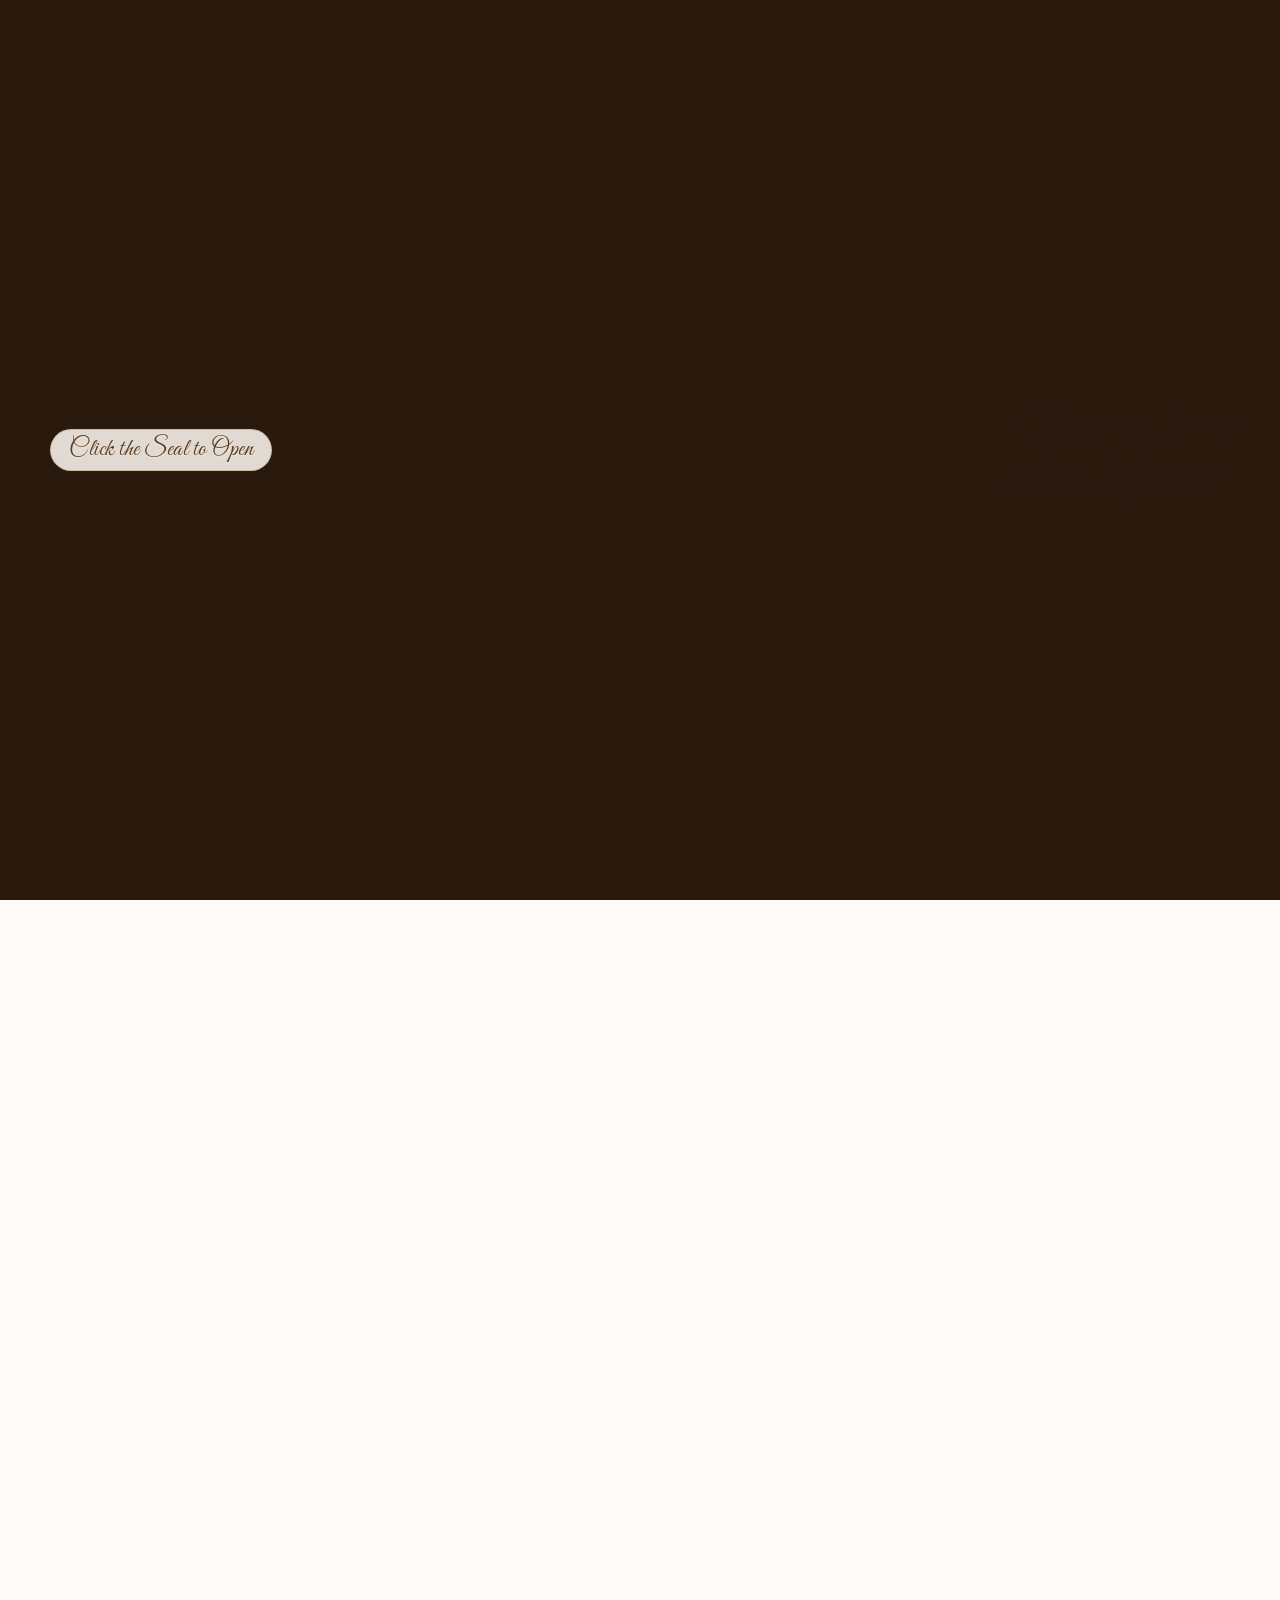
<file: index.html>
<!DOCTYPE html>
<html lang="en">

<head>
  <meta charset="UTF-8" />
  <meta name="viewport" content="width=device-width,initial-scale=1,maximum-scale=5" />
  <title>Jacob Israel & Dhiya — Holy Matrimony · 4 September 2026</title>
  <meta name="description"
    content="Holy Matrimony of J. Jacob Israel & N.S. Dhiya on Friday 4th September 2026 at Votive Shrine of the Immaculate Heart of Mary, Kilpauk, Chennai." />
  <link rel="shortcut icon" href="https://deepaspects360.github.io/wedding-Invite.io/assets/leaf.png"
    type="image/x-icon">

  <!-- Open Graph / Facebook Meta Tags -->
  <meta property="og:type" content="website">
  <meta property="og:url" content="https://weding-invite.netlify.app/christian/index.html">
  <meta property="og:site_name" content="Jacob Israel & Dhiya — Holy Matrimony">
  <meta property="og:locale" content="en_IN">
  <meta property="og:title" content="Jacob Israel & Dhiya — Holy Matrimony">
  <meta property="og:description"
    content="You are joyfully invited to the Holy Matrimony of J. Jacob Israel & N.S. Dhiya on Friday 4th September 2026. Join us in our joyous celebration.">
  <meta property="og:image"
    content="https://deepaspects360.github.io/wedding-Invite.io/assets/church_painting_preview.jpg">
  <meta property="og:image:secure_url"
    content="https://deepaspects360.github.io/wedding-Invite.io/assets/church_painting_preview.jpg">
  <meta property="og:image:type" content="image/jpeg">
  <meta property="og:image:width" content="1200">
  <meta property="og:image:height" content="630">
  <meta property="og:image:alt" content="Jacob Israel & Dhiya Wedding Invitation — Holy Matrimony 4th September 2026">
  <!-- Twitter / WhatsApp Meta Tags -->
  <meta name="twitter:card" content="summary_large_image">
  <meta name="twitter:site" content="@jacobDhiya2026">
  <meta name="twitter:url" content="https://weding-invite.netlify.app/christian/index.html">
  <meta name="twitter:title" content="Jacob Israel & Dhiya — Holy Matrimony">
  <meta name="twitter:description"
    content="You are joyfully invited to the Holy Matrimony of J. Jacob Israel & N.S. Dhiya on Friday 4th September 2026. Join us in our joyous celebration.">
  <meta name="twitter:image"
    content="https://deepaspects360.github.io/wedding-Invite.io/assets/church_painting_preview.jpg">
  <meta name="twitter:image:alt" content="Jacob Israel & Dhiya Wedding Invitation">
  <meta name="theme-color" content="#FBF8F1" />
  <link rel="preconnect" href="https://fonts.googleapis.com" />
  <link rel="preconnect" href="https://fonts.gstatic.com" crossorigin />
  <link
    href="https://fonts.googleapis.com/css2?family=Cinzel:wght@400;600;700;900&family=Cormorant+Garamond:ital,wght@0,300;0,400;0,600;1,300;1,400;1,600&family=Playfair+Display:ital,wght@0,400;0,700;1,400;1,700&family=Great+Vibes&family=EB+Garamond:ital,wght@0,400;0,500;1,400;1,500&family=Lato:wght@300;400;700&family=Catamaran:wght@400;600;700;800&display=swap"
    rel="stylesheet" />
  <link rel="stylesheet" href="https://cdnjs.cloudflare.com/ajax/libs/font-awesome/6.5.0/css/all.min.css" />
  <link rel="stylesheet" href="style.css" />
</head>

<body>
  <!-- BLOOM OVERLAY -->
  <div id="openBloom"></div>
  <!-- ══ ENVELOPE COVER ══ -->
  <div id="envelopeCover">
    <div class="video-container"><video id="envVideo" class="env-video" muted playsinline preload="auto">
        <source src="assets/desktop_cover.mp4" media="(min-width: 768px)" type="video/mp4">
        <source src="assets/cover.mp4" type="video/mp4">
      </video>
      <div class="seal-zone" id="tapCue" onclick="openEnvelope()">
        <div class="seal-ripple"></div>
        <div class="seal-ripple"></div>
        <div class="seal-ripple"></div>
      </div>
      <div class="tap-hint mobile-hint" id="tapHint"><span class="tap-hint-label">Tap the Seal to Open</span>
      </div>
      <div class="tap-hint desktop-hint" id="tapHintDesktop"><span class="tap-hint-label">Click the Seal to
          Open</span></div>
      <div class="exclusive-text">This invitation is<br>exclusively for you <i class="fas fa-sparkles"
          style="font-size:0.55em;opacity:0.85;margin-left:2px;"></i></div><button id="videoFallbackBtn"
        class="video-fallback-btn" onclick="skipToInvite()">Enter Invitation</button>
    </div>
  </div>
  <!-- INVITATION PAGE -->
  <div id="invitationPage">
    <!-- LANGUAGE BAR -->
    <div id="langBar" role="navigation" aria-label="Language">
      <div class="lang-slider"></div><button class="lang-btn active" id="btnEn" onclick="setLang('en')"
        aria-pressed="true">English</button><button class="lang-btn" id="btnTa" onclick="setLang('ta')"
        aria-pressed="false">தமிழ்</button>
    </div>
    <!-- MUSIC BUTTON -->
    <button id="musicBtn" aria-label="Toggle background music" onclick="toggleMusic()"><i class="fas fa-music"
        id="musicIcon"></i></button><audio id="bgAudio" loop preload="auto" src="assets/bg_music.mp3" autoplay></audio>
    <!-- ══ HERO ══ -->
    <section id="hero">
      <div class="hero-vid-wrap"><video class="hero-vid" autoplay loop muted playsinline>
          <source src="assets/desktop_hero.mp4" media="(min-width: 768px)" type="video/mp4">
          <source src="assets/hero_video.mp4" type="video/mp4">
        </video>
        <div class="hero-overlay"></div>
      </div>
      <div class="hero-content">
        <div class="cross-deco rv">
          <div class="cross-line"></div><svg width="54" height="80" viewBox="0 0 54 80" fill="none"
            xmlns="http://www.w3.org/2000/svg">
            <rect x="24" y="6" width="6" height="68" rx="3" fill="#FFFFFF" />
            <rect x="10" y="22" width="34" height="6" rx="3" fill="#FFFFFF" />
            <rect x="25.5" y="7.5" width="3" height="65" rx="1.5" fill="#D4AF37" />
            <rect x="11.5" y="23.5" width="31" height="3" rx="1.5" fill="#D4AF37" />
          </svg>
          <div class="cross-line"></div>
        </div>
        <p class="hero-inscription rv d1"><span data-lang="en">In Nomine Patris et Filii et Spiritus
            Sancti</span><span data-lang="ta">தந்தை,
            குமாரன்,
            பரிசுத்த ஆவியின் நாமத்தில்</span></p><span class="hero-name rv d2"><span data-lang="en">J.
            Jacob Israel</span><span data-lang="ta"
            style="font-family:'Cormorant Garamond',serif;font-style:italic;">ஜா. ஜேக்கப்
            இஸ்ரேல்</span></span><span class="hero-amp rv d3">&amp;
        </span><span class="hero-name rv d3"><span data-lang="en">N.S. Dhiya</span><span data-lang="ta"
            style="font-family:'Cormorant Garamond',serif;font-style:italic;">என்.சி. தியா</span></span>
        <div class="hero-dateline rv d4"></div><span class="hero-date rv d4"><span data-lang="en">Friday,
            4th September 2026</span><span data-lang="ta">வெள்ளிக்கிழமை,
            4 செப்டம்பர் 2026</span></span>
      </div>
      <div class="scroll-cue" aria-hidden="true"><i class="fas fa-hand-pointer swipe-hand-indicator"></i>
      </div>
    </section>
    <!-- ══ COUNTDOWN ══ -->
    <section id="countdown" class="bg-white">
      <div class="cd-eyebrow">
        <div class="cd-bar"></div><span class="orn-icon"><i class="fas fa-cross"></i></span>
        <div class="cd-bar"></div>
      </div>
      <p class="cd-label rv"><span data-lang="en">Anticipation</span><span data-lang="ta">எதிர்பார்ப்பு</span></p>
      <div class="cd-grid rv d1">
        <div class="cd-card"><span class="cd-num" id="cdDays">00</span><span class="cd-unit"
            data-lang="en">Days</span><span class="cd-unit" data-lang="ta">நாட்கள்</span></div>
        <div class="cd-card"><span class="cd-num" id="cdHours">00</span><span class="cd-unit"
            data-lang="en">Hours</span><span class="cd-unit" data-lang="ta">மணிகள்</span></div>
        <div class="cd-card"><span class="cd-num" id="cdMins">00</span><span class="cd-unit"
            data-lang="en">Minutes</span><span class="cd-unit" data-lang="ta">நிமிடங்கள்</span></div>
        <div class="cd-card"><span class="cd-num" id="cdSecs">00</span><span class="cd-unit"
            data-lang="en">Seconds</span><span class="cd-unit" data-lang="ta">விநாடிகள்</span></div>
      </div>
    </section>
    <!-- ══ INVITATION ══  -->
    <section id="invitation" class="bg-sandle sec-pad">
      <div class="sec-img-divider rv"><img src="assets/div_cupid.png" alt="Swans"></div>
      <div class="ornament rv">
        <div class="orn-line"></div><span class="orn-icon"><i class="fas fa-church"></i></span>
        <div class="orn-line"></div>
      </div>
      <div class="inv-body">
        <h1 class="sec-title rv d1 tc"><span data-lang="en">The Holy Matrimony</span><span data-lang="ta">பரிசுத்த
            திருமண அழைப்பிதழ்</span></h1>
        <p class="sec-sub rv d1 tc"><span data-lang="en">A Sacred Invitation</span><span data-lang="ta">ஒரு புனித
            அழைப்பு</span></p>
        <blockquote class="inv-verse rv d2">
          <div data-lang="en">&#8220;
            This is the Lord&#8217;
            s doing,
            it is marvellous in our eyes.&#8221;
          </div>
          <div data-lang="ta" style="font-style:italic;">&#8220;
            ஆண்டவரால் இது நிகழ்ந்துள்ளது,
            நம் கண்களுக்கு இது வியப்பாயிருக்கிறது.&#8221;
          </div><cite>&#8212;
            Psalms 118 : 23</cite>
        </blockquote>
        <div class="gold-rule rv d2"></div>
        <div class="inv-formal rv d3">
          <div data-lang="en">With hearts full of gratitude to God,
            <br /><span class="host">Mr. D. John Fernandez &amp;
              <br class="mobile-break" />Mrs. J. Arunmozhi</span><br />request the honour of your
            presence with family<br />at the holy matrimony of their beloved son
          </div>
          <div data-lang="ta">இறைவனுக்கு நன்றியுடன்,
            <br /><span class="host">திரு. D. ஜான் பெர்னாண்டஸ் &amp;
              <br class="mobile-break" />திருமதி. J. அருண்மொழி</span><br />எங்கள் அன்பு மகனின்
            திருமணத்தில் தங்களை அழைக்கின்றோம்
          </div>
        </div><span class="inv-couple rv d4"><span data-lang="en">J. Jacob Israel</span><span
            data-lang="ta">திருவளர் செல்வன் <br class="mobile-break" /> ஜா. ஜேக்கப் இஸ்ரேல்</span></span><span class="inv-amp rv d4">&amp;
        </span><span class="inv-couple rv d4"><span data-lang="en">N.S. Dhiya</span><span data-lang="ta">திருநிறைசெல்வி
            என்.சி. தியா</span></span>
        <div class="inv-formal rv d4" style="margin-top: 15px; margin-bottom: 0; line-height: 1.6;">
          <span class="host" data-lang="en">(Daughter of Mr. N.V. Shiva Das &amp; <br class="mobile-break" /> Mrs.
            Kunjumol Das)</span><span class="host" data-lang="ta">(திரு. N.V. சிவதாஸ் &amp; <br class="mobile-break" />
            திருமதி. குஞ்சுமால்
            தாஸ் ஆகியோரின் மகள்)</span>
        </div>
        <div class="blessing-card rv">
          <p class="blessing-para" data-lang="en">For our family,
            the Church since 1980 has always been our spiritual home and a constant source of wisdom,
            guidance and inspiration. Our journey began in Church School,
            where we received the values,
            enlightenment and foundation that helped us to shape our education,
            career and lives. The Church has remained an integral part of our family&#8217;
            s journey and growth.</p>
          <p class="blessing-para" data-lang="ta">எங்கள் குடும்பத்திற்கு,
            1980 ஆம் ஆண்டு முதல் திருச்சபை எப்போதும் எங்கள் ஆன்மீக இல்லமாகவும்,
            ஞானம்,
            வழிகாட்டுதல் மற்றும் உத்வேகத்தின் ஆதாரமாகவும் இருந்து வருகிறது. எங்கள் பயணம் திருச்சபை
            பள்ளியில் தொடங்கியது,
            அங்கு எங்கள் கல்வி,
            தொழில் மற்றும் வாழ்க்கையை வடிவமைக்க உதவிய மதிப்புகள்,
            அறிவொளி மற்றும் அடித்தளத்தை நாங்கள் பெற்றோம். திருச்சபை எங்கள் குடும்பத்தின் பயணத்திலும்
            வளர்ச்சியிலும் ஒரு ஒருங்கிணைந்த பகுதியாக இருந்து வருகிறது.</p>
          <p class="blessing-para" data-lang="en">Whenever we stand before the black Cross and offer
            our prayers,
            we experience God&#8217;
            s grace,
            love and abundant blessings. Through faith,
            we have witnessed His guidance and mercy in every stage of our lives.</p>
          <p class="blessing-para" data-lang="ta">கறுப்பு சிலுவையின் முன் நின்று எங்கள் பிரார்த்தனைகளை
            ஏறெடுக்கும் போதெல்லாம்,
            நாங்கள் கடவுளின் கிருபை,
            அன்பு மற்றும் அபரிமிதமான ஆசீர்வாதங்களை அனுபவிக்கிறோம். விசுவாசத்தின் மூலம்,
            எங்கள் வாழ்க்கையின் ஒவ்வொரு கட்டத்திலும் அவருடைய வழிகாட்டுதலையும் இரக்கத்தையும் நாங்கள்
            கண்டிருக்கிறோம்.</p>
          <p class="blessing-para" data-lang="en">Today,
            as our children begin a beautiful new chapter in their married life,
            we offer our heartfelt thanks to our Lord Jesus Christ for His unfailing guidance,
            boundless love,
            and countless blessings bestowed upon us through our mother,
            <span class="accent">The Immaculate Heart of Mary</span>.
          </p>
          <p class="blessing-para" data-lang="ta">இன்று,
            எங்கள் பிள்ளைகள் தங்கள் திருமண வாழ்வில் ஒரு அழகான புதிய அத்தியாயத்தைத் தொடங்கும் இந்த
            நன்னாளில்,
            எங்கள் தாயான <span class="accent">மாசற்ற கன்னி மரியாள்</span>வழியாக எங்களுக்கு
            அளிக்கப்பட்ட முடிவில்லா வழிகாட்டுதல்,
            எல்லையற்ற அன்பு மற்றும் எண்ணற்ற ஆசீர்வாதங்களுக்காக எங்கள் ஆண்டவராகிய இயேசு கிறிஸ்துவுக்கு
            எங்கள் மனமார்ந்த நன்றியைத் தெரிவித்துக் கொள்கிறோம்.</p>
        </div>
      </div>
    </section>
    <!-- ══ ELDERS / GRANDPARENTS ══  -->
    <section id="elders" class="bg-white sec-pad">
      <div class="ornament rv">
        <div class="orn-line"></div><span class="orn-icon"><i class="fas fa-star-of-life"></i></span>
        <div class="orn-line"></div>
      </div>
      <h2 class="sec-title rv d1 tc"><span data-lang="en">With the Blessings of Our
          Elders</span><span data-lang="ta">நம் மூத்தோர்களின் ஆசீர்வாதத்துடன்</span></h2>
      <p class="sec-sub rv d1 tc"><span data-lang="en">Our Revered Grandparents</span><span data-lang="ta">மறைந்த
          தாத்தா &amp;
          பாட்டி</span></p>
      <div class="two-col">
        <!-- Groom's Grandparents -->
        <div class="rl d2">
          <div class="col-head"><i class="fas fa-cross" style="font-size:.7rem;"></i>&nbsp;
            <span data-lang="en">Groom&#8217;
              s Grandparents</span><span data-lang="ta">மணமகனின் தாத்தா &amp;
              பாட்டி</span>
          </div>
          <div class="fam-member tc">
            <div class="fam-name" data-lang="en"><span class="late">Late</span>Mr. A. Dhairiyam
            </div>
            <div class="fam-name-ta" data-lang="ta"><span class="late">லேட்</span>திரு. A. தைரியம்
            </div>
            <div class="fam-role"><span data-lang="en">Paternal Grandfather</span><span data-lang="ta">தந்தைவழி சார்ந்த
                தாத்தா</span></div>
          </div>
          <div class="fam-member tc">
            <div class="fam-name" data-lang="en">Mrs. D. Christamary</div>
            <div class="fam-name-ta" data-lang="ta">திருமதி. D. கிறிஸ்தாமேரி</div>
            <div class="fam-role"><span data-lang="en">Paternal Grandmother</span><span data-lang="ta">தந்தைவழி சார்ந்த
                பாட்டி</span></div>
          </div>
          <div class="fam-divider"></div>
          <div class="fam-member tc">
            <div class="fam-name" data-lang="en"><span class="late">Late</span>Mr. V.P. Shanmugam
            </div>
            <div class="fam-name-ta" data-lang="ta"><span class="late">லேட்</span>திரு. V.P.
              சண்முகம்</div>
            <div class="fam-role"><span data-lang="en">Maternal Grandfather</span><span data-lang="ta">தாய்வழி சார்ந்த
                தாத்தா</span></div>
          </div>
          <div class="fam-member tc">
            <div class="fam-name" data-lang="en">Mrs. S. Poonkodhai</div>
            <div class="fam-name-ta" data-lang="ta">திருமதி. S. பூங்கோதை</div>
            <div class="fam-role"><span data-lang="en">Maternal Grandmother</span><span data-lang="ta">தாய்வழி சார்ந்த
                பாட்டி</span></div>
          </div>
        </div>
        <!-- Bride's Grandparents -->
        <div class="rr d2">
          <div class="col-head"><i class="fas fa-cross" style="font-size:.7rem;"></i>&nbsp;
            <span data-lang="en">Bride&#8217;
              s Grandparents</span><span data-lang="ta">மணமகளின் தாத்தா &amp;
              பாட்டி</span>
          </div>
          <div class="fam-member tc">
            <div class="fam-name" data-lang="en"><span class="late">Late</span>Mr. N. Velappan
            </div>
            <div class="fam-name-ta" data-lang="ta"><span class="late">லேட்</span>திரு. N.
              வேலப்பன்</div>
            <div class="fam-role"><span data-lang="en">Maternal Grandfather</span><span data-lang="ta">தந்தைவழி சார்ந்த
                தாத்தா</span></div>
          </div>
          <div class="fam-member tc">
            <div class="fam-name" data-lang="en"><span class="late">Late</span>Mrs. Narayani
            </div>
            <div class="fam-name-ta" data-lang="ta"><span class="late">லேட்</span>திருமதி.
              நாராயிணி</div>
            <div class="fam-role"><span data-lang="en">Maternal Grandmother</span><span data-lang="ta">தந்தைவழி சார்ந்த
                பாட்டி</span></div>
          </div>
          <div class="fam-divider"></div>
          <div class="fam-member tc">
            <div class="fam-name" data-lang="en"><span class="late">Late</span>Mr. K.J. Charlie
            </div>
            <div class="fam-name-ta" data-lang="ta"><span class="late">லேட்</span>திரு. K.J.
              சார்லி</div>
            <div class="fam-role"><span data-lang="en">Paternal Grandfather</span><span data-lang="ta">தாய்வழி சார்ந்த
                தாத்தா</span></div>
          </div>
          <div class="fam-member tc">
            <div class="fam-name" data-lang="en"><span class="late">Late</span>Mrs. Margaret
            </div>
            <div class="fam-name-ta" data-lang="ta"><span class="late">லேட்</span>திருமதி.
              மார்கரெட்</div>
            <div class="fam-role"><span data-lang="en">Paternal Grandmother</span><span data-lang="ta">தாய்வழி சார்ந்த
                பாட்டி</span></div>
          </div>
        </div>
      </div>
    </section>
    <!-- ══ GODPARENTS ══  -->
    <section id="godparents" class="bg-white sec-pad">
      <div class="ornament rv">
        <div class="orn-line"></div><span class="orn-icon"><i class="fas fa-hands-praying"></i></span>
        <div class="orn-line"></div>
      </div>
      <h2 class="sec-title rv d1 tc"><span data-lang="en">Godparents</span><span data-lang="ta">ஞான பெற்றோர்கள்</span>
      </h2>
      <p class="sec-sub rv d1 tc"><span data-lang="en">Guiding Lights</span><span data-lang="ta">ஞான
          பெற்றோர்கள்</span></p>
      <div class="rel-grid" style="max-width:860px;margin:0 auto;">
        <div class="rel-card rv d1">
          <div class="rel-couple-row">
            <div class="rel-person">
              <div class="rel-name" data-lang="en">Mr. D. Vincent Paulraj</div>
              <div class="rel-name-ta" data-lang="ta">திரு. D. வின்சென்ட் பவுல்ராஜ்</div>
            </div>
            <div class="rel-amp">&amp;
            </div>
            <div class="rel-person">
              <div class="rel-name" data-lang="en">Mrs. V. Maha Mercy</div>
              <div class="rel-name-ta" data-lang="ta">திருமதி. V. மஹா மெர்சி</div>
            </div>
          </div>
        </div>
        <div class="rel-card rv d2">
          <div class="rel-couple-row">
            <div class="rel-person">
              <div class="rel-name" data-lang="en">Mr. S. Hari Daniel</div>
              <div class="rel-name-ta" data-lang="ta">திரு. S. ஹரி டேனியல்</div>
            </div>
            <div class="rel-amp">&amp;
            </div>
            <div class="rel-person">
              <div class="rel-name" data-lang="en">Mrs. D. Antoniammal</div>
              <div class="rel-name-ta" data-lang="ta">திருமதி. D. அந்தோணியம்மாள்</div>
            </div>
          </div>
        </div>
      </div>
    </section>
    <!-- ══ CELEBRATION DETAILS ══  -->
    <section id="celebration" class="bg-sandle sec-pad">
      <div class="sec-img-divider rv"><img src="assets/div_flowers.png" alt="Flowers"></div>
      <div class="ornament rv">
        <div class="orn-line"></div><span class="orn-icon"><i class="fas fa-dove"></i></span>
        <div class="orn-line"></div>
      </div>
      <h2 class="sec-title rv d1 tc"><span data-lang="en">Celebration Details</span><span data-lang="ta">விழா
          விவரங்கள்</span></h2>
      <p class="sec-sub rv d1 tc"><span data-lang="en">When &amp;
          Where</span><span data-lang="ta">எப்போது &amp;
          எங்கே</span></p>
      <div class="cel-cards rv d2">
        <div class="cel-card"><span class="cel-name"><span data-lang="en">The Holy
              Matrimony</span><span data-lang="ta">திரு விவாகம்</span></span>
          <div class="cel-divider"></div>
          <p class="cel-time"><span data-lang="en">4:00 P.M. &mdash;
              5:30 P.M.</span><span data-lang="ta">மாலை 4:00 &mdash;
              5:30</span></p>
        </div>
        <div class="cel-card"><span class="cel-name"><span data-lang="en">Wedding
              Reception</span><span data-lang="ta">திருமண வரவேற்பு</span></span>
          <div class="cel-divider"></div>
          <p class="cel-time"><span data-lang="en">7:00 P.M. Onwards</span><span data-lang="ta">இரவு 7:00 மணி
              முதல்</span></p>
        </div>
      </div>
    </section>
    <!-- ══ VENUE & MAPS ══  -->
    <section id="venue" class="bg-white sec-pad">
      <div class="sec-img-divider rv"><img src="assets/div_mansion.png" alt="Mansion"></div>
      <div class="ornament rv">
        <div class="orn-line"></div><span class="orn-icon"><i class="fas fa-map-location-dot"></i></span>
        <div class="orn-line"></div>
      </div>
      <h2 class="sec-title rv d1 tc"><span data-lang="en">At the Esteemed Venues</span><span data-lang="ta">திருமணம் &
          வரவேற்பு இடங்கள்</span></h2>
      <p class="sec-sub rv d1 tc"><span data-lang="en">Friday,
          4th September 2026 &middot;
          Chennai</span><span data-lang="ta">வெள்ளி,
          4 செப்டம்பர் 2026 &middot;
          சென்னை</span></p>
      <div class="venue-grid">
        <div class="venue-card rl d2">
          <div class="venue-info">
            <div class="venue-icon"><i class="fas fa-church"></i></div>
            <div class="venue-type"><span data-lang="en">Holy Matrimony &middot;
                4:00 PM</span><span data-lang="ta">திரு விவாகம் &middot;
                மாலை 4:00</span></div>
            <div class="venue-name">Votive Shrine of the Immaculate Heart of Mary</div>
            <div class="venue-addr">63,
              Halls Road,
              <br />Kilpauk,
              Chennai &ndash;
              600 010
            </div>
          </div>
          <div class="venue-map"><iframe
              src="https://www.google.com/maps/embed?pb=!1m18!1m12!1m3!1d3886.2789543715594!2d80.2356351!3d13.0814991!2m3!1f0!2f0!3f0!3m2!1i1024!2i768!4f13.1!3m3!1m2!1s0x3a5265d58ff373b1%3A0x5b13878c63f2ed3d!2sVotive%20Shrine%20Of%20The%20Immaculate%20Heart%20of%20Mary!5e0!3m2!1sen!2sin!4v1785673588293!5m2!1sen!2sin"
              allowfullscreen="" loading="lazy" referrerpolicy="strict-origin-when-cross-origin"></iframe></div>
        </div>
        <div class="venue-card rr d3">
          <div class="venue-info">
            <div class="venue-icon"><i class="fas fa-building-columns"></i></div>
            <div class="venue-type"><span data-lang="en">Wedding Reception &middot;
                7:00 PM</span><span data-lang="ta">வரவேற்பு &middot;
                இரவு 7:00</span></div>
            <div class="venue-name">CSI Lite Auditorium</div>
            <div class="venue-addr">Kellys,
              <br />Chennai
            </div>
          </div>
          <div class="venue-map"><iframe
              src="https://www.google.com/maps/embed?pb=!1m18!1m12!1m3!1d3886.2559815580485!2d80.24262177484339!3d13.082956587242741!2m3!1f0!2f0!3f0!3m2!1i1024!2i768!4f13.1!3m3!1m2!1s0x3a5265d83442b1d3%3A0xd1c8ec109f5bf877!2sCSI%20LITE%20Auditorium!5e0!3m2!1sen!2sin!4v1785673624358!5m2!1sen!2sin"
              allowfullscreen="" loading="lazy" referrerpolicy="strict-origin-when-cross-origin"></iframe></div>
        </div>
      </div>
    </section>
    <!-- ══ JOINING THE INVITE ══  -->
    <section id="joining" class="bg-sandle sec-pad">
      <div class="ornament rv">
        <div class="orn-line"></div><span class="orn-icon"><i class="fas fa-star"></i></span>
        <div class="orn-line"></div>
      </div>
      <h2 class="sec-title rv d1 tc" style="font-size:clamp(1.8rem,4vw,2.8rem);"><span data-lang="en">Joining the
          Invitation</span><span data-lang="ta">அழைப்பில்
          பங்கேற்பவர்கள்</span></h2>
      <div class="joining-grid">
        <div class="jcard rv d1">
          <div class="jcard-icon"><i class="fas fa-user-doctor"></i></div>
          <div>
            <div class="jcard-name" data-lang="en">Dr. J. Jude Ignatius</div>
            <div class="jcard-name" data-lang="ta" style="font-family:'Cormorant Garamond',serif;font-style:italic;">
              டாக்டர். J.
              ஜூட் இக்னேஷியஸ்</div>
          </div>
        </div>
        <div class="jcard rv d2">
          <div class="jcard-icon"><i class="fas fa-user-doctor"></i></div>
          <div>
            <div class="jcard-name" data-lang="en">Dr. V. Jerome Arokiadoss</div>
            <div class="jcard-name" data-lang="ta" style="font-family:'Cormorant Garamond',serif;font-style:italic;">
              டாக்டர். V.
              ஜெரோம் ஆரோக்கியதாஸ்</div>
          </div>
        </div>
        <div class="jcard rv d4">
          <div class="jcard-icon"><i class="fas fa-user"></i></div>
          <div>
            <div class="jcard-name" data-lang="en">Ms. Jeniliya Vincent</div>
            <div class="jcard-name" data-lang="ta" style="font-family:'Cormorant Garamond',serif;font-style:italic;">
              செல்வி.
              ஜெனிலியா வின்சென்ட்</div>
          </div>
        </div>
        <div class="jcard rv d3">
          <div class="jcard-icon"><i class="fas fa-user"></i></div>
          <div>
            <div class="jcard-name" data-lang="en">Mrs. A. Rainy Sofia</div>
            <div class="jcard-name" data-lang="ta" style="font-family:'Cormorant Garamond',serif;font-style:italic;">
              திருமதி A. ரெய்னி சோஃபியா</div>
          </div>
        </div>
        <div class="jcard rv d5">
          <div class="jcard-icon"><i class="fas fa-user"></i></div>
          <div>
            <div class="jcard-name" data-lang="en">Ms. P. Jiyara Prakash</div>
            <div class="jcard-name" data-lang="ta" style="font-family:'Cormorant Garamond',serif;font-style:italic;">
              செல்வி. பி.
              ஜைரா பிரகாஷ்</div>
          </div>
        </div>
      </div>
    </section>
    <!-- ══ CAROUSEL ══  -->
    <section id="photo-carousel" class="carousel-section">
      <div class="sec-img-divider rv d2" style="margin-bottom:clamp(50px,8vh,80px);padding-top:0;"><img
          src="assets/locket.png" alt="Locket" class="carousel-locket"></div>
      <div class="carousel-track-container">
        <div class="carousel-track">
          <div class="carousel-img-wrap"><img src="assets/carousel/img1.png" alt="Gallery"></div>
          <div class="carousel-img-wrap"><img src="assets/carousel/img2.png" alt="Gallery"></div>
          <div class="carousel-img-wrap"><img src="assets/carousel/img3.png" alt="Gallery"></div>
          <div class="carousel-img-wrap"><img src="assets/carousel/img4.png" alt="Gallery"></div>
          <div class="carousel-img-wrap"><img src="assets/carousel/img5.png" alt="Gallery"></div>
          <div class="carousel-img-wrap"><img src="assets/carousel/img1.png" alt="Gallery"></div>
          <div class="carousel-img-wrap"><img src="assets/carousel/img2.png" alt="Gallery"></div>
          <div class="carousel-img-wrap"><img src="assets/carousel/img3.png" alt="Gallery"></div>
          <div class="carousel-img-wrap"><img src="assets/carousel/img4.png" alt="Gallery"></div>
          <div class="carousel-img-wrap"><img src="assets/carousel/img5.png" alt="Gallery"></div>
        </div>
      </div>
    </section>
    <!-- ══ FOOTER ══  -->
    <footer id="footer">
      <div class="sec-img-divider rv"><img src="assets/div_rings.png" alt="Rings"
          style="max-height:80px;margin-bottom:15px;opacity:0.6;"></div>
      <div class="church-painting-wrap rv"><img src="assets/church_painting.png" alt="Votive Shrine"></div><span
        class="footer-cross" aria-hidden="true">&#10013;
      </span>
      <div class="footer-names"><span data-lang="en">Jacob Israel <br class="mobile-break" />&amp;
          <br class="mobile-break" />Dhiya</span><span data-lang="ta"
          style="font-family:'Cormorant Garamond',serif;font-style:italic;">ஜேக்கப்
          இஸ்ரேல் <br class="mobile-break" />&amp;
          <br class="mobile-break" />தியா</span></div>
      <div class="footer-date"><span data-lang="en">Friday &middot;
          4th September 2026 &middot;
          Chennai</span><span data-lang="ta">வெள்ளி &middot;
          4 செப்டம்பர் 2026 &middot;
          சென்னை</span></div>
      <blockquote class="footer-verse">
        <div data-lang="en">&#8220;
          May the Lord bless you and keep you;
          may He make His face shine upon you and be gracious to you;
          may the Lord turn His face toward you and give you peace.&#8221;
        </div>
        <div data-lang="ta" style="font-style:italic;">&#8220;
          ஆண்டவர் உன்னை ஆசீர்வதித்து உன்னைக் காக்கக்கடவர்;
          ஆண்டவர் தம் திருமுகத்தை உன்மேல் பிரகாசிக்கச் செய்து உன்மேல்
          கிருபையாயிருக்கக்கடவர்.&#8221;
        </div><cite>&#8212;
          Numbers 6 : 24&ndash;
          26</cite>
      </blockquote>
      <div class="footer-rule"></div>
      <div class="footer-credit-wrap rv"><span class="footer-crafted">Expertly Crafted
          With Love &amp;

          Faith By</span><a href="https://deepaspects.vercel.app/" target="_blank" rel="noopener noreferrer"
          class="da-link">DEEP ASPECTS </a></div>
    </footer>
    <script>function setLang(l) {
        document.body.className = 'lang-' + l;

        if (l === 'en') {
          document.getElementById('btnEn').classList.add('active');
          document.getElementById('btnTa').classList.remove('active');
        }

        else {
          document.getElementById('btnEn').classList.remove('active');
          document.getElementById('btnTa').classList.add('active');
        }

        ['btnEn',
          'btnTa'].forEach(function (id) {
            document.getElementById(id).setAttribute('aria-pressed', id === 'btn' + l.charAt(0).toUpperCase() + l.slice(1));
          });
      }

      var _mp = false;

      function toggleMusic() {
        var a = document.getElementById('bgAudio'),
          b = document.getElementById('musicBtn'),
          i = document.getElementById('musicIcon');

        if (!a.src || a.src === location.href) {
          _mp = !_mp;
          b.classList.toggle('playing', _mp);
          i.className = _mp ? 'fas fa-pause' : 'fas fa-music';
          return;
        }

        if (_mp) {
          a.pause();
          b.classList.remove('playing');
          i.className = 'fas fa-music';
        }

        else {
          var p = a.play();

          if (p !== undefined) p.catch(function (e) {
            _mp = false; b.classList.remove('playing'); i.className = 'fas fa-music';
          });
          b.classList.add('playing');
          i.className = 'fas fa-pause';
        }

        _mp = !_mp;
      }

      (function () {
        var target = new Date('2026-09-04T10:30:00Z');

        function tick() {
          var d = target - new Date();

          if (d <= 0) {
            ['cdDays', 'cdHours', 'cdMins', 'cdSecs'].forEach(function (id) {
              document.getElementById(id).textContent = '00';
            }); return;
          }

          function fmt(n) {
            return (n < 10 ? '0' : '') + n;
          }

          document.getElementById('cdDays').textContent = fmt(Math.floor(d / 864e5));
          document.getElementById('cdHours').textContent = fmt(Math.floor((d % 864e5) / 36e5));
          document.getElementById('cdMins').textContent = fmt(Math.floor((d % 36e5) / 6e4));
          document.getElementById('cdSecs').textContent = fmt(Math.floor((d % 6e4) / 1e3));
        }

        tick(); setInterval(tick, 1000);
      })();

      (function () {
        var els = document.querySelectorAll('.rv,.rl,.rr');

        var obs = new IntersectionObserver(function (entries) {
          entries.forEach(function (e) {
            if (e.isIntersecting) {
              e.target.classList.add('in'); obs.unobserve(e.target);
            }
          });
        }

          , {
            threshold: .1, rootMargin: '0px 0px -28px 0px'
          });

        els.forEach(function (el) {
          obs.observe(el);
        });
      })();

      (function () {
        var p = new URLSearchParams(location.search), n = p.get('to') || p.get('guest') || p.get('name') || '';

        if (n) {
          n = decodeURIComponent(n.replace(/\+/g, ' '));
          var el = document.createElement('div');
          el.style.cssText = 'position:fixed;top:0;left:0;right:0;z-index:9400;background:rgba(255,255,255,0.96);text-align:center;padding:11px 20px;font-family:Cinzel,serif;font-size:.63rem;letter-spacing:4px;color:rgba(179,139,34,.9);text-transform:uppercase;backdrop-filter:blur(8px);border-bottom:1px solid rgba(212,175,55,.25);box-shadow:0 4px 14px rgba(0,0,0,.04);';
          el.innerHTML = "God&#8217;s Blessings To &nbsp;&mdash;&nbsp; <span style=\"font-family:'Great Vibes',cursive;font-size:1.6rem;color:#D4AF37;\">" + n + "</span>";
          document.body.prepend(el);
        }
      })();
      /* ══════════════════════════════════════════════════
                     SMART AUTO SCROLL & AUTOPLAY
                  ══════════════════════════════════════════════════ */
      let autoScrollInterval = null;
      let autoScrollActive = false;
      let interruptionEnabled = false;
      let idleTimeout = null;

      function getNextScrollTarget() {
        const targets = Array.from(document.querySelectorAll(` #hero, #countdown, .blessing-card, .cel-cards, .venue-grid, .joining-grid, .rel-grid, #footer `));

        for (let i = 0; i < targets.length; i++) {
          if (targets[i].getBoundingClientRect().top > (window.innerHeight * 0.15)) {
            return targets[i];
          }
        }

        return null;
      }

      function startAutoScroll() {
        if (autoScrollActive) return;
        autoScrollActive = true;
        interruptionEnabled = true;

        autoScrollInterval = setInterval(() => {
          const nextEl = getNextScrollTarget();

          if (nextEl) {
            const alignMode = (nextEl.tagName === 'SECTION') ? 'start' : 'center';

            nextEl.scrollIntoView({
              behavior: 'smooth', block: alignMode
            });
          }

          else {
            stopAutoScroll(true);
          }
        }

          , 10000);
      }

      function stopAutoScroll(reachedEnd = false) {
        if (!interruptionEnabled) return;
        clearInterval(autoScrollInterval);
        autoScrollActive = false;

        if (!reachedEnd) {
          resetIdleTimer();
        }

        else {
          clearTimeout(idleTimeout);
        }
      }

      function resetIdleTimer() {
        clearTimeout(idleTimeout);

        idleTimeout = setTimeout(() => {
          const nextEl = getNextScrollTarget();

          if (nextEl) {
            startAutoScroll();
          }
        }

          , 10000);
      }

      function handleUserInteraction() {
        if (!interruptionEnabled) return;

        if (autoScrollActive) {
          stopAutoScroll();
        }

        else {
          resetIdleTimer();
        }
      }

      window.addEventListener('touchstart', handleUserInteraction, {
        passive: true
      });

      window.addEventListener('wheel', handleUserInteraction, {
        passive: true
      });

      window.addEventListener('mousedown', handleUserInteraction, {
        passive: true
      });

      window.addEventListener('DOMContentLoaded', () => {
        setTimeout(() => {
          if (!_mp) toggleMusic();
          startAutoScroll();
        }

          , 2500);
      });

      // Autoplay bypass fallback
      var _fi = false;

      function handleFI() {
        if (!_fi) {
          _fi = true;
          if (!_mp) toggleMusic();
          window.removeEventListener('click', handleFI);
          window.removeEventListener('touchstart', handleFI);
        }
      }

      window.addEventListener('click', handleFI, {
        once: true
      });

      window.addEventListener('touchstart', handleFI, {
        once: true
      });

    </script>
    <!-- LEAF SCRIPT -->
    <script>function createLeaves() {
        const num = 40;

        for (let i = 0; i < num; i++) {
          let l = document.createElement('img');
          l.src = 'assets/leaf.png';
          l.className = 'falling-leaf';
          let isLeft = Math.random() > 0.5;
          l.style.left = isLeft ? (Math.random() * 12 + 'vw') : (85 + Math.random() * 12 + 'vw');
          let dur = 6 + Math.random() * 8;
          let swayDur = 2 + Math.random() * 3;
          let del = Math.random() * 15;
          let rot = (Math.random() > 0.5 ? 1 : -1) * (60 + Math.random() * 120);
          let drift = (Math.random() > 0.5 ? 1 : -1) * (40 + Math.random() * 80) + 'px';
          l.style.animationDelay = del + 's, ' + del + 's';
          l.style.setProperty('--dur', dur + 's');
          l.style.setProperty('--swayDur', swayDur + 's');
          l.style.setProperty('--rot', rot + 'deg');
          l.style.setProperty('--drift', drift);
          const page = document.getElementById('invitationPage');
          if (page) page.appendChild(l);
          else document.body.appendChild(l);
        }
      }

      window.addEventListener('load', createLeaves);

    </script>
    <!-- ENVELOPE COVER SCRIPT -->
    <script>(function () {
        if ('scrollRestoration' in history) history.scrollRestoration = 'manual';
        window.scrollTo(0, 0);
        let opened = false;
        let fallbackVisible = false;
        const envVideo = document.getElementById('envVideo');

        // Pause on first frame — show as static cover
        if (envVideo) {
          envVideo.pause();
          envVideo.currentTime = 0;
          envVideo.onerror = showFallback;

          envVideo.onstalled = function () {
            setTimeout(() => {
              if (!opened) showFallback();
            }

              , 7000);
          }

            ;

          setTimeout(() => {
            if (envVideo.readyState < 3 && !opened) showFallback();
          }

            , 7000);
        }

        function showFallback() {
          if (opened || fallbackVisible) return;
          fallbackVisible = true;
          const btn = document.getElementById('videoFallbackBtn');
          if (btn) btn.classList.add('visible');
        }

        function skipToInvite() {
          if (opened) return;
          doReveal();
        }

        function openEnvelope() {
          if (opened) return;
          opened = true;
          const cue = document.getElementById('tapCue');
          const hintM = document.getElementById('tapHint');
          const hintD = document.getElementById('tapHintDesktop');
          const fallbackBtn = document.getElementById('videoFallbackBtn');

          // Fade out hints
          [cue, hintM, hintD, fallbackBtn].forEach(el => {
            if (el) {
              el.style.transition = 'opacity 0.4s'; el.style.opacity = '0'; setTimeout(() => {
                el.style.display = 'none';
              }

                , 400);
            }
          });

          // Play video
          if (envVideo) {
            envVideo.play().catch(() => {
              doReveal();
            });
            envVideo.onended = doReveal;
            // Safety net
            const dur = envVideo.duration || 8;

            setTimeout(() => {
              if (!document.getElementById('invitationPage').classList.contains('visible')) doReveal();
            }

              , Math.max(dur * 1000 + 1000, 9000));
          }

          else {
            doReveal();
          }
        }

        function doReveal() {
          if (doReveal._done) return;
          doReveal._done = true;
          window.scrollTo(0, 0);
          const cover = document.getElementById('envelopeCover');
          const page = document.getElementById('invitationPage');
          const bloom = document.getElementById('openBloom');
          const langBar = document.getElementById('langBar');
          const musicBtn = document.getElementById('musicBtn');
          // Step 1: Bloom wipes screen gold
          bloom.style.opacity = '1';

          setTimeout(() => {
            // Step 2: Hide cover
            cover.style.transition = 'opacity 0.5s ease';
            cover.style.opacity = '0';

            setTimeout(() => {
              cover.style.display = 'none';
            }

              , 600);

            // Step 3: Dissolve bloom, reveal page
            setTimeout(() => {
              bloom.style.transition = 'opacity 2.2s ease';
              bloom.style.opacity = '0';
              page.classList.add('visible');
              // Show UI
              if (langBar) langBar.classList.add('show-ui');
              if (musicBtn) musicBtn.classList.add('show-ui');
              // Start bg music
              const audio = document.getElementById('bgAudio');

              if (audio) {
                audio.play().catch(() => { });
              }

              // Start auto scroll
              setTimeout(startAutoScroll, 2000);
            }

              , 300);
          }

            , 280);
        }

        /* ══════════════════════════════════════════════════
           SMART AUTO SCROLL
        ══════════════════════════════════════════════════ */
        let autoScrollInterval = null;
        let autoScrollActive = false;
        let interruptionEnabled = false;
        let idleTimeout = null;

        function getNextScrollTarget() {
          const targets = Array.from(document.querySelectorAll(` #hero, #countdown, #invitation, #elders, #family, #groom-relatives, #godparents, #celebration, #venue, #joining, #relatives-all, #photo-carousel, #gifts `));

          for (let i = 0; i < targets.length; i++) {
            if (targets[i].getBoundingClientRect().top > (window.innerHeight * 0.15)) {
              return targets[i];
            }
          }

          return null;
        }

        function startAutoScroll() {
          if (autoScrollActive) return;
          autoScrollActive = true;
          interruptionEnabled = true;

          const sc = document.querySelector('.scroll-cue');

          if (sc) {
            sc.style.display = 'flex';
            void sc.offsetWidth;
            sc.style.opacity = '1';
          }

          autoScrollInterval = setInterval(() => {
            const nextEl = getNextScrollTarget();

            if (nextEl) {
              nextEl.scrollIntoView({
                behavior: 'smooth', block: 'start'
              });
            }

            else {
              stopAutoScroll(true);
            }
          }

            , 10000);
        }

        function stopAutoScroll(reachedEnd = false) {
          if (!interruptionEnabled) return;

          clearInterval(autoScrollInterval);
          autoScrollActive = false;

          const sc = document.querySelector('.scroll-cue');

          if (sc) {
            sc.style.opacity = '0';

            setTimeout(() => {
              if (!autoScrollActive && sc) sc.style.display = 'none';
            }

              , 400);
          }

          if (!reachedEnd) {
            resetIdleTimer();
          }
        }

        function resetIdleTimer() {
          clearTimeout(idleTimeout);

          idleTimeout = setTimeout(() => {
            if (window.scrollY < document.body.scrollHeight - window.innerHeight - 100) {
              startAutoScroll();
            }
          }

            , 15000);
        }

        window.addEventListener('wheel', () => stopAutoScroll(false), {
          passive: true
        });

        window.addEventListener('touchstart', () => stopAutoScroll(false), {
          passive: true
        });

        // Expose for inline onclick
        window.openEnvelope = openEnvelope;
        window.skipToInvite = skipToInvite;
      })();
    </script>
  </div>
  <!-- /invitationPage  -->
</body>

</html>
</file>
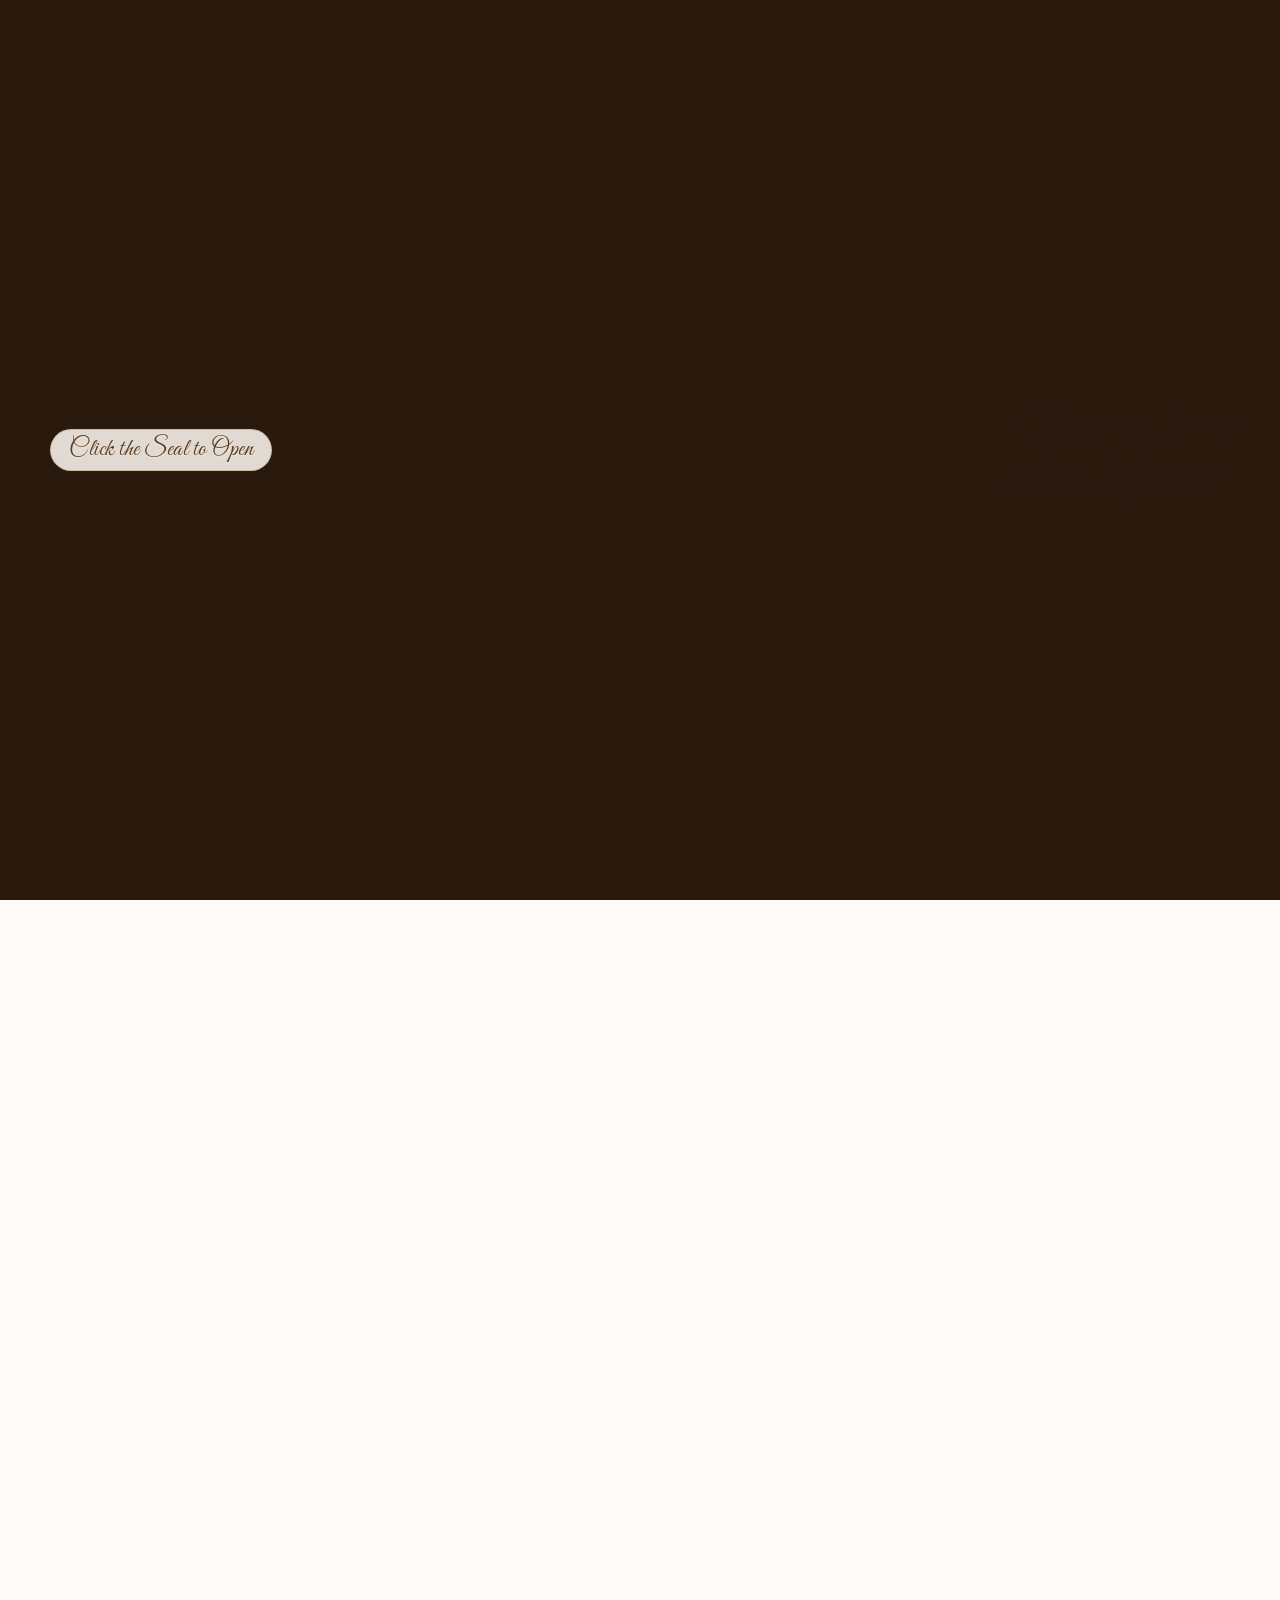
<file: lang/english.html>
<!DOCTYPE html>

<html lang="en">

<head>
  <meta charset="utf-8" />
  <meta content="width=device-width,initial-scale=1,maximum-scale=5" name="viewport" />
  <title>Jacob Israel &amp; Dhiya — Holy Matrimony · 4 September 2026</title>
  <meta
    content="Holy Matrimony of J. Jacob Israel &amp; N.S. Dhiya on Friday 4th September 2026 at Votive Shrine of the Immaculate Heart of Mary, Kilpauk, Chennai."
    name="description" />
  <link rel="shortcut icon" href="https://deepaspects360.github.io/wedding-Invite.io/assets/leaf.png"
    type="image/x-icon">

  <!-- Open Graph / Facebook Meta Tags -->
  <meta content="website" property="og:type" />
  <meta content="https://weding-invite.netlify.app/christian/index.html" property="og:url" />
  <meta content="Jacob Israel &amp; Dhiya — Holy Matrimony" property="og:site_name" />
  <meta content="en_IN" property="og:locale" />
  <meta content="Jacob Israel &amp; Dhiya — Holy Matrimony" property="og:title" />
  <meta
    content="You are joyfully invited to the Holy Matrimony of J. Jacob Israel &amp; N.S. Dhiya on Friday 4th September 2026. Join us in our joyous celebration."
    property="og:description" />
  <meta content="https://deepaspects360.github.io/wedding-Invite.io/assets/church_painting_preview.jpg"
    property="og:image" />
  <meta content="https://deepaspects360.github.io/wedding-Invite.io/assets/church_painting_preview.jpg"
    property="og:image:secure_url" />
  <meta content="image/jpeg" property="og:image:type" />
  <meta content="1200" property="og:image:width" />
  <meta content="630" property="og:image:height" />
  <meta content="Jacob Israel &amp; Dhiya Wedding Invitation — Holy Matrimony 4th September 2026"
    property="og:image:alt" />
  <!-- Twitter / WhatsApp Meta Tags -->
  <meta content="summary_large_image" name="twitter:card" />
  <meta content="@jacobDhiya2026" name="twitter:site" />
  <meta content="https://weding-invite.netlify.app/christian/index.html" name="twitter:url" />
  <meta content="Jacob Israel &amp; Dhiya — Holy Matrimony" name="twitter:title" />
  <meta
    content="You are joyfully invited to the Holy Matrimony of J. Jacob Israel &amp; N.S. Dhiya on Friday 4th September 2026. Join us in our joyous celebration."
    name="twitter:description" />
  <meta content="https://deepaspects360.github.io/wedding-Invite.io/assets/church_painting_preview.jpg"
    name="twitter:image" />
  <meta content="Jacob Israel &amp; Dhiya Wedding Invitation" name="twitter:image:alt" />
  <meta content="#FBF8F1" name="theme-color">
  <link href="https://fonts.googleapis.com" rel="preconnect" />
  <link crossorigin="" href="https://fonts.gstatic.com" rel="preconnect" />
  <link
    href="https://fonts.googleapis.com/css2?family=Cinzel:wght@400;600;700;900&amp;family=Cormorant+Garamond:ital,wght@0,300;0,400;0,600;1,300;1,400;1,600&amp;family=Playfair+Display:ital,wght@0,400;0,700;1,400;1,700&amp;family=Great+Vibes&amp;family=EB+Garamond:ital,wght@0,400;0,500;1,400;1,500&amp;family=Lato:wght@300;400;700&amp;family=Catamaran:wght@400;600;700;800&amp;display=swap"
    rel="stylesheet" />
  <link href="https://cdnjs.cloudflare.com/ajax/libs/font-awesome/6.5.0/css/all.min.css" rel="stylesheet" />
  <link rel="stylesheet" href="../style.css" />

</head>

<body>
  <!-- BLOOM OVERLAY -->
  <div id="openBloom"></div>
  <!-- ══ ENVELOPE COVER ══ -->
  <div id="envelopeCover">
    <div class="video-container"><video class="env-video" id="envVideo" muted="" playsinline="" preload="auto">
        <source media="(min-width: 768px)" src="../assets/desktop_cover.mp4" type="video/mp4" />
        <source src="../assets/cover.mp4" type="video/mp4" />
      </video>
      <div class="seal-zone" id="tapCue" onclick="openEnvelope()">
        <div class="seal-ripple"></div>
        <div class="seal-ripple"></div>
        <div class="seal-ripple"></div>
      </div>
      <div class="tap-hint mobile-hint" id="tapHint"><span class="tap-hint-label">Tap the Seal to Open</span>
      </div>
      <div class="tap-hint desktop-hint" id="tapHintDesktop"><span class="tap-hint-label">Click the Seal to
          Open</span></div>
      <div class="exclusive-text">This invitation is<br />exclusively for you <i class="fas fa-sparkles"
          style="font-size:0.55em;opacity:0.85;margin-left:2px;"></i></div><button class="video-fallback-btn"
        id="videoFallbackBtn" onclick="skipToInvite()">Enter Invitation</button>
    </div>
  </div>
  <!-- INVITATION PAGE -->
  <div id="invitationPage">
    <!-- LANGUAGE BAR -->
    <!-- <div aria-label="Language" id="langBar" role="navigation">
<div class="lang-slider"></div><button aria-pressed="true" class="lang-btn active" id="btnEn" onclick="setLang('en')">English</button><button aria-pressed="false" class="lang-btn" id="btnTa" onclick="setLang('ta')">தமிழ்</button>
</div> -->
    <!-- MUSIC BUTTON -->
    <button aria-label="Toggle background music" id="musicBtn" onclick="toggleMusic()"><i class="fas fa-music"
        id="musicIcon"></i></button><audio autoplay="" id="bgAudio" loop="" preload="auto"
      src="../assets/bg_music.mp3"></audio>
    <!-- ══ HERO ══ -->
    <section id="hero">
      <div class="hero-vid-wrap"><video autoplay="" class="hero-vid" loop="" muted="" playsinline="">
          <source media="(min-width: 768px)" src="../assets/desktop_hero.mp4" type="video/mp4" />
          <source src="../assets/hero_video.mp4" type="video/mp4" />
        </video>
        <div class="hero-overlay"></div>
      </div>
      <div class="hero-content">
        <div class="cross-deco rv">
          <div class="cross-line"></div><svg fill="none" height="80" viewbox="0 0 54 80" width="54"
            xmlns="http://www.w3.org/2000/svg">
            <rect fill="#FFFFFF" height="68" rx="3" width="6" x="24" y="6"></rect>
            <rect fill="#FFFFFF" height="6" rx="3" width="34" x="10" y="22"></rect>
            <rect fill="#D4AF37" height="65" rx="1.5" width="3" x="25.5" y="7.5"></rect>
            <rect fill="#D4AF37" height="3" rx="1.5" width="31" x="11.5" y="23.5"></rect>
          </svg>
          <div class="cross-line"></div>
        </div>
        <p class="hero-inscription rv d1"><span>In Nomine Patris et Filii et Spiritus
            Sancti</span></p><span class="hero-name rv d2"><span>J.
            Jacob Israel</span></span><span class="hero-amp rv d3">&amp;
        </span><span class="hero-name rv d3"><span>N.S. Dhiya</span></span>
        <div class="hero-dateline rv d4"></div><span class="hero-date rv d4"><span>Friday,
            4th September 2026</span></span>
      </div>
      <div aria-hidden="true" class="scroll-cue"><i class="fas fa-hand-pointer swipe-hand-indicator"></i>
      </div>
    </section>
    <!-- ══ COUNTDOWN ══ -->
    <section class="bg-white" id="countdown">
      <div class="cd-eyebrow">
        <div class="cd-bar"></div><span class="orn-icon"><i class="fas fa-cross"></i></span>
        <div class="cd-bar"></div>
      </div>
      <p class="cd-label rv"><span>Anticipation</span></p>
      <div class="cd-grid rv d1">
        <div class="cd-card"><span class="cd-num" id="cdDays">00</span><span class="cd-unit">Days</span></div>
        <div class="cd-card"><span class="cd-num" id="cdHours">00</span><span class="cd-unit">Hours</span></div>
        <div class="cd-card"><span class="cd-num" id="cdMins">00</span><span class="cd-unit">Minutes</span></div>
        <div class="cd-card"><span class="cd-num" id="cdSecs">00</span><span class="cd-unit">Seconds</span></div>
      </div>
    </section>
    <!-- ══ INVITATION ══  -->
    <section class="bg-sandle sec-pad" id="invitation">
      <div class="sec-img-divider rv"><img alt="Swans" src="../assets/div_cupid.png" /></div>
      <div class="ornament rv">
        <div class="orn-line"></div><span class="orn-icon"><i class="fas fa-church"></i></span>
        <div class="orn-line"></div>
      </div>
      <div class="inv-body">
        <h1 class="sec-title rv d1 tc"><span>The Holy Matrimony</span></h1>
        <p class="sec-sub rv d1 tc"><span>A Sacred Invitation</span></p>
        <blockquote class="inv-verse rv d2">
          <div>“
            This is the Lord’
            s doing,
            it is marvellous in our eyes.”
          </div>
          <cite>—
            Psalms 118 : 23</cite>
        </blockquote>
        <div class="gold-rule rv d2"></div>
        <div class="inv-formal rv d3">
          <div>With hearts full of gratitude to God,
            <br><span class="host">Mr. D. John Fernandez &amp;
              <br class="mobile-break" />Mrs. J. Arunmozhi</span><br />request the honour of your
            presence with family<br />at the holy matrimony of their beloved son
            </br>
          </div>

        </div><span class="inv-couple rv d4"><span>J. Jacob Israel</span></span><span class="inv-amp rv d4">&amp;
        </span><span class="inv-couple rv d4"><span>N.S. Dhiya</span></span>
        <div class="inv-formal rv d4" style="margin-top: 15px; margin-bottom: 0; line-height: 1.6;">
          <span class="host">(Daughter of Mr. N.V. Shiva Das &amp; <br class="mobile-break" /> Mrs.
            Kunjumol Das)</span>
        </div>
        <div class="blessing-card rv">
          <p class="blessing-para">For our family,
            the Church since 1980 has always been our spiritual home and a constant source of wisdom,
            guidance and inspiration. Our journey began in Church School,
            where we received the values,
            enlightenment and foundation that helped us to shape our education,
            career and lives. The Church has remained an integral part of our family’
            s journey and growth.</p>

          <p class="blessing-para">Whenever we stand before the black Cross and offer
            our prayers,
            we experience God’
            s grace,
            love and abundant blessings. Through faith,
            we have witnessed His guidance and mercy in every stage of our lives.</p>

          <p class="blessing-para">Today,
            as our children begin a beautiful new chapter in their married life,
            we offer our heartfelt thanks to our Lord Jesus Christ for His unfailing guidance,
            boundless love,
            and countless blessings bestowed upon us through our mother,
            <span class="accent">The Immaculate Heart of Mary</span>.
          </p>

        </div>
      </div>
    </section>
    <!-- ══ ELDERS / GRANDPARENTS ══  -->
    <section class="bg-white sec-pad" id="elders">
      <div class="ornament rv">
        <div class="orn-line"></div><span class="orn-icon"><i class="fas fa-star-of-life"></i></span>
        <div class="orn-line"></div>
      </div>
      <h2 class="sec-title rv d1 tc"><span>With the Blessings of Our
          Elders</span></h2>
      <p class="sec-sub rv d1 tc"><span>Our Revered Grandparents</span></p>
      <div class="two-col">
        <!-- Groom's Grandparents -->
        <div class="rl d2">
          <div class="col-head"><i class="fas fa-cross" style="font-size:.7rem;"></i> 
            <span>Groom’
              s Grandparents</span>
          </div>
          <div class="fam-member tc">
            <div class="fam-name"><span class="late">Late</span>Mr. A. Dhairiyam
            </div>

            <div class="fam-role"><span>Paternal Grandfather</span></div>
          </div>
          <div class="fam-member tc">
            <div class="fam-name">Mrs. D. Christamary</div>

            <div class="fam-role"><span>Paternal Grandmother</span></div>
          </div>
          <div class="fam-divider"></div>
          <div class="fam-member tc">
            <div class="fam-name"><span class="late">Late</span>Mr. V.P. Shanmugam
            </div>

            <div class="fam-role"><span>Maternal Grandfather</span></div>
          </div>
          <div class="fam-member tc">
            <div class="fam-name">Mrs. S. Poonkodhai</div>

            <div class="fam-role"><span>Maternal Grandmother</span></div>
          </div>
        </div>
        <!-- Bride's Grandparents -->
        <div class="rr d2">
          <div class="col-head"><i class="fas fa-cross" style="font-size:.7rem;"></i> 
            <span>Bride’
              s Grandparents</span>
          </div>
          <div class="fam-member tc">
            <div class="fam-name"><span class="late">Late</span>Mr. N. Velappan
            </div>

            <div class="fam-role"><span>Paternal Grandfather</span></div>
          </div>
          <div class="fam-member tc">
            <div class="fam-name"><span class="late">Late</span>Mrs. Narayani
            </div>

            <div class="fam-role"><span>Paternal Grandmother</span></div>
          </div>
          <div class="fam-divider"></div>
          <div class="fam-member tc">
            <div class="fam-name"><span class="late">Late</span>Mr. K.J. Charlie
            </div>

            <div class="fam-role"><span>Maternal Grandfather</span></div>
          </div>
          <div class="fam-member tc">
            <div class="fam-name"><span class="late">Late</span>Mrs. Margaret
            </div>

            <div class="fam-role"><span>Maternal Grandmother</span></div>
          </div>
        </div>
      </div>
    </section>
    <!-- ══ GODPARENTS ══  -->
    <section class="bg-white sec-pad" id="godparents">
      <div class="ornament rv">
        <div class="orn-line"></div><span class="orn-icon"><i class="fas fa-hands-praying"></i></span>
        <div class="orn-line"></div>
      </div>
      <h2 class="sec-title rv d1 tc"><span>Godparents</span>
      </h2>
      <p class="sec-sub rv d1 tc"><span>Guiding Lights</span></p>
      <div class="rel-grid" style="max-width:860px;margin:0 auto;">
        <div class="rel-card rv d1">
          <div class="rel-couple-row">
            <div class="rel-person">
              <div class="rel-name">Mr. D. Vincent Paulraj</div>

            </div>
            <div class="rel-amp">&amp;
            </div>
            <div class="rel-person">
              <div class="rel-name">Mrs. V. Maha Mercy</div>

            </div>
          </div>
        </div>
        <div class="rel-card rv d2">
          <div class="rel-couple-row">
            <div class="rel-person">
              <div class="rel-name">Mr. S. Hari Daniel</div>

            </div>
            <div class="rel-amp">&amp;
            </div>
            <div class="rel-person">
              <div class="rel-name">Mrs. D. Antoniammal</div>

            </div>
          </div>
        </div>
      </div>
    </section>
    <!-- ══ CELEBRATION DETAILS ══  -->
    <section class="bg-sandle sec-pad" id="celebration">
      <div class="sec-img-divider rv"><img alt="Flowers" src="../assets/div_flowers.png" /></div>
      <div class="ornament rv">
        <div class="orn-line"></div><span class="orn-icon"><i class="fas fa-dove"></i></span>
        <div class="orn-line"></div>
      </div>
      <h2 class="sec-title rv d1 tc"><span>Celebration Details</span></h2>
      <p class="sec-sub rv d1 tc"><span>When &amp;
          Where</span></p>
      <div class="cel-cards rv d2">
        <div class="cel-card"><span class="cel-name"><span>The Holy
              Matrimony</span></span>
          <div class="cel-divider"></div>
          <p class="cel-time"><span>4:00 P.M. —
              5:30 P.M.</span></p>
        </div>
        <div class="cel-card"><span class="cel-name"><span>Wedding
              Reception</span></span>
          <div class="cel-divider"></div>
          <p class="cel-time"><span>7:00 P.M. Onwards</span></p>
        </div>
      </div>
    </section>
    <!-- ══ VENUE & MAPS ══  -->
    <section class="bg-white sec-pad" id="venue">
      <div class="sec-img-divider rv"><img alt="Mansion" src="../assets/div_mansion.png" /></div>
      <div class="ornament rv">
        <div class="orn-line"></div><span class="orn-icon"><i class="fas fa-map-location-dot"></i></span>
        <div class="orn-line"></div>
      </div>
      <h2 class="sec-title rv d1 tc"><span>At the Esteemed Venues</span></h2>
      <p class="sec-sub rv d1 tc"><span>Friday,
          4th September 2026 ·
          Chennai</span></p>
      <div class="venue-grid">
        <div class="venue-card rl d2">
          <div class="venue-info">
            <div class="venue-icon"><i class="fas fa-church"></i></div>
            <div class="venue-type"><span>Holy Matrimony ·
                4:00 PM</span></div>
            <div class="venue-name">Votive Shrine of the Immaculate Heart of Mary</div>
            <div class="venue-addr">63,
              Halls Road,
              <br />Kilpauk,
              Chennai –
              600 010
            </div>
          </div>
          <div class="venue-map"><iframe allowfullscreen="" loading="lazy"
              referrerpolicy="strict-origin-when-cross-origin"
              src="https://www.google.com/maps/embed?pb=!1m18!1m12!1m3!1d3886.2789543715594!2d80.2356351!3d13.0814991!2m3!1f0!2f0!3f0!3m2!1i1024!2i768!4f13.1!3m3!1m2!1s0x3a5265d58ff373b1%3A0x5b13878c63f2ed3d!2sVotive%20Shrine%20Of%20The%20Immaculate%20Heart%20of%20Mary!5e0!3m2!1sen!2sin!4v1785673588293!5m2!1sen!2sin"></iframe>
          </div>
        </div>
        <div class="venue-card rr d3">
          <div class="venue-info">
            <div class="venue-icon"><i class="fas fa-building-columns"></i></div>
            <div class="venue-type"><span>Wedding Reception ·
                7:00 PM</span></div>
            <div class="venue-name">CSI Lite Auditorium</div>
            <div class="venue-addr">Kellys,
              <br />Chennai
            </div>
          </div>
          <div class="venue-map"><iframe allowfullscreen="" loading="lazy"
              referrerpolicy="strict-origin-when-cross-origin"
              src="https://www.google.com/maps/embed?pb=!1m18!1m12!1m3!1d3886.2559815580485!2d80.24262177484339!3d13.082956587242741!2m3!1f0!2f0!3f0!3m2!1i1024!2i768!4f13.1!3m3!1m2!1s0x3a5265d83442b1d3%3A0xd1c8ec109f5bf877!2sCSI%20LITE%20Auditorium!5e0!3m2!1sen!2sin!4v1785673624358!5m2!1sen!2sin"></iframe>
          </div>
        </div>
      </div>
    </section>
    <!-- ══ JOINING THE INVITE ══  -->
    <section class="bg-sandle sec-pad" id="joining">
      <div class="ornament rv">
        <div class="orn-line"></div><span class="orn-icon"><i class="fas fa-star"></i></span>
        <div class="orn-line"></div>
      </div>
      <h2 class="sec-title rv d1 tc" style="font-size:clamp(1.8rem,4vw,2.8rem);"><span>Joining the
          Invitation</span></h2>
      <div class="joining-grid">
        <div class="jcard rv d1">
          <div class="jcard-icon"><i class="fas fa-user-doctor"></i></div>
          <div>
            <div class="jcard-name">Dr. J. Jude Ignatius</div>

          </div>
        </div>
        <div class="jcard rv d2">
          <div class="jcard-icon"><i class="fas fa-user-doctor"></i></div>
          <div>
            <div class="jcard-name">Dr. V. Jerome Arokiadoss</div>

          </div>
        </div>
        <div class="jcard rv d4">
          <div class="jcard-icon"><i class="fas fa-user"></i></div>
          <div>
            <div class="jcard-name">Ms. Jeniliya Vincent</div>

          </div>
        </div>
        <div class="jcard rv d3">
          <div class="jcard-icon"><i class="fas fa-user"></i></div>
          <div>
            <div class="jcard-name">Mrs. A. Rainy Sofia</div>

          </div>
        </div>
        <div class="jcard rv d5">
          <div class="jcard-icon"><i class="fas fa-user"></i></div>
          <div>
            <div class="jcard-name">Ms. P. Jiyara Prakash</div>

          </div>
        </div>
      </div>
    </section>
    <!-- ══ CAROUSEL ══  -->
    <section class="carousel-section" id="photo-carousel">
      <div class="sec-img-divider rv d2" style="margin-bottom:clamp(50px,8vh,80px);padding-top:0;"><img alt="Locket"
          class="carousel-locket" src="../assets/locket.png" /></div>
      <div class="carousel-track-container">
        <div class="carousel-track">
          <div class="carousel-img-wrap"><img alt="Gallery" src="../assets/carousel/img1.png" /></div>
          <div class="carousel-img-wrap"><img alt="Gallery" src="../assets/carousel/img2.png" /></div>
          <div class="carousel-img-wrap"><img alt="Gallery" src="../assets/carousel/img3.png" /></div>
          <div class="carousel-img-wrap"><img alt="Gallery" src="../assets/carousel/img4.png" /></div>
          <div class="carousel-img-wrap"><img alt="Gallery" src="../assets/carousel/img5.png" /></div>
          <div class="carousel-img-wrap"><img alt="Gallery" src="../assets/carousel/img1.png" /></div>
          <div class="carousel-img-wrap"><img alt="Gallery" src="../assets/carousel/img2.png" /></div>
          <div class="carousel-img-wrap"><img alt="Gallery" src="../assets/carousel/img3.png" /></div>
          <div class="carousel-img-wrap"><img alt="Gallery" src="../assets/carousel/img4.png" /></div>
          <div class="carousel-img-wrap"><img alt="Gallery" src="../assets/carousel/img5.png" /></div>
        </div>
      </div>
    </section>
    <!-- ══ FOOTER ══  -->
    <footer id="footer">
      <div class="sec-img-divider rv"><img alt="Rings" src="../assets/div_rings.png"
          style="max-height:80px;margin-bottom:15px;opacity:0.6;" /></div>
      <div class="church-painting-wrap rv"><img alt="Votive Shrine" src="../assets/church_painting.png" /></div><span
        aria-hidden="true" class="footer-cross">✝
      </span>
      <div class="footer-names"><span>Jacob Israel <br class="mobile-break" />&amp;
          <br class="mobile-break" />Dhiya</span></div>
      <div class="footer-date"><span>Friday ·
          4th September 2026 ·
          Chennai</span></div>
      <blockquote class="footer-verse">
        <div>“
          May the Lord bless you and keep you;
          may He make His face shine upon you and be gracious to you;
          may the Lord turn His face toward you and give you peace.”
        </div>
        <cite>—
          Numbers 6 : 24–
          26</cite>
      </blockquote>
      <div class="footer-rule"></div>
      <div class="footer-credit-wrap rv"><span class="footer-crafted">Expertly Crafted
          With Love &amp;

          Faith By</span><a class="da-link" href="https://deepaspects.vercel.app/" rel="noopener noreferrer"
          target="_blank">DEEP ASPECTS </a></div>
    </footer>
    <script>function setLang(l) {
        document.body.className = 'lang-' + l;

        if (l === 'en') {
          document.getElementById('btnEn').classList.add('active');
          document.getElementById('btnTa').classList.remove('active');
        }

        else {
          document.getElementById('btnEn').classList.remove('active');
          document.getElementById('btnTa').classList.add('active');
        }

        ['btnEn',
          'btnTa'].forEach(function (id) {
            document.getElementById(id).setAttribute('aria-pressed', id === 'btn' + l.charAt(0).toUpperCase() + l.slice(1));
          });
      }

      var _mp = false;

      function toggleMusic() {
        var a = document.getElementById('bgAudio'),
          b = document.getElementById('musicBtn'),
          i = document.getElementById('musicIcon');

        if (!a.src || a.src === location.href) {
          _mp = !_mp;
          b.classList.toggle('playing', _mp);
          i.className = _mp ? 'fas fa-pause' : 'fas fa-music';
          return;
        }

        if (_mp) {
          a.pause();
          b.classList.remove('playing');
          i.className = 'fas fa-music';
        }

        else {
          var p = a.play();

          if (p !== undefined) p.catch(function (e) {
            _mp = false; b.classList.remove('playing'); i.className = 'fas fa-music';
          });
          b.classList.add('playing');
          i.className = 'fas fa-pause';
        }

        _mp = !_mp;
      }

      (function () {
        var target = new Date('2026-09-04T10:30:00Z');

        function tick() {
          var d = target - new Date();

          if (d <= 0) {
            ['cdDays', 'cdHours', 'cdMins', 'cdSecs'].forEach(function (id) {
              document.getElementById(id).textContent = '00';
            }); return;
          }

          function fmt(n) {
            return (n < 10 ? '0' : '') + n;
          }

          document.getElementById('cdDays').textContent = fmt(Math.floor(d / 864e5));
          document.getElementById('cdHours').textContent = fmt(Math.floor((d % 864e5) / 36e5));
          document.getElementById('cdMins').textContent = fmt(Math.floor((d % 36e5) / 6e4));
          document.getElementById('cdSecs').textContent = fmt(Math.floor((d % 6e4) / 1e3));
        }

        tick(); setInterval(tick, 1000);
      })();

      (function () {
        var els = document.querySelectorAll('.rv,.rl,.rr');

        var obs = new IntersectionObserver(function (entries) {
          entries.forEach(function (e) {
            if (e.isIntersecting) {
              e.target.classList.add('in'); obs.unobserve(e.target);
            }
          });
        }

          , {
            threshold: .1, rootMargin: '0px 0px -28px 0px'
          });

        els.forEach(function (el) {
          obs.observe(el);
        });
      })();

      (function () {
        var p = new URLSearchParams(location.search), n = p.get('to') || p.get('guest') || p.get('name') || '';

        if (n) {
          n = decodeURIComponent(n.replace(/\+/g, ' '));
          var el = document.createElement('div');
          el.style.cssText = 'position:fixed;top:0;left:0;right:0;z-index:9400;background:rgba(255,255,255,0.96);text-align:center;padding:11px 20px;font-family:Cinzel,serif;font-size:.63rem;letter-spacing:4px;color:rgba(179,139,34,.9);text-transform:uppercase;backdrop-filter:blur(8px);border-bottom:1px solid rgba(212,175,55,.25);box-shadow:0 4px 14px rgba(0,0,0,.04);';
          el.innerHTML = "God&#8217;s Blessings To &nbsp;&mdash;&nbsp; <span style=\"font-family:'Great Vibes',cursive;font-size:1.6rem;color:#D4AF37;\">" + n + "</span>";
          document.body.prepend(el);
        }
      })();
      /* ══════════════════════════════════════════════════
                     SMART AUTO SCROLL & AUTOPLAY
                  ══════════════════════════════════════════════════ */
      let autoScrollInterval = null;
      let autoScrollActive = false;
      let interruptionEnabled = false;
      let idleTimeout = null;

      function getNextScrollTarget() {
        const targets = Array.from(document.querySelectorAll(` #hero, #countdown, .blessing-card, .cel-cards, .venue-grid, .joining-grid, .rel-grid, #footer `));

        for (let i = 0; i < targets.length; i++) {
          if (targets[i].getBoundingClientRect().top > (window.innerHeight * 0.15)) {
            return targets[i];
          }
        }

        return null;
      }

      function startAutoScroll() {
        if (autoScrollActive) return;
        autoScrollActive = true;
        interruptionEnabled = true;

        autoScrollInterval = setInterval(() => {
          const nextEl = getNextScrollTarget();

          if (nextEl) {
            const alignMode = (nextEl.tagName === 'SECTION') ? 'start' : 'center';

            nextEl.scrollIntoView({
              behavior: 'smooth', block: alignMode
            });
          }

          else {
            stopAutoScroll(true);
          }
        }

          , 10000);
      }

      function stopAutoScroll(reachedEnd = false) {
        if (!interruptionEnabled) return;
        clearInterval(autoScrollInterval);
        autoScrollActive = false;

        if (!reachedEnd) {
          resetIdleTimer();
        }

        else {
          clearTimeout(idleTimeout);
        }
      }

      function resetIdleTimer() {
        clearTimeout(idleTimeout);

        idleTimeout = setTimeout(() => {
          const nextEl = getNextScrollTarget();

          if (nextEl) {
            startAutoScroll();
          }
        }

          , 10000);
      }

      function handleUserInteraction() {
        if (!interruptionEnabled) return;

        if (autoScrollActive) {
          stopAutoScroll();
        }

        else {
          resetIdleTimer();
        }
      }

      window.addEventListener('touchstart', handleUserInteraction, {
        passive: true
      });

      window.addEventListener('wheel', handleUserInteraction, {
        passive: true
      });

      window.addEventListener('mousedown', handleUserInteraction, {
        passive: true
      });

      window.addEventListener('DOMContentLoaded', () => {
        setTimeout(() => {
          if (!_mp) toggleMusic();
          startAutoScroll();
        }

          , 2500);
      });

      // Autoplay bypass fallback
      var _fi = false;

      function handleFI() {
        if (!_fi) {
          _fi = true;
          if (!_mp) toggleMusic();
          window.removeEventListener('click', handleFI);
          window.removeEventListener('touchstart', handleFI);
        }
      }

      window.addEventListener('click', handleFI, {
        once: true
      });

      window.addEventListener('touchstart', handleFI, {
        once: true
      });

    </script>
    <!-- LEAF SCRIPT -->
    <script>function createLeaves() {
        const num = 40;

        for (let i = 0; i < num; i++) {
          let l = document.createElement('img');
          l.src = '../assets/leaf.png';
          l.className = 'falling-leaf';
          let isLeft = Math.random() > 0.5;
          l.style.left = isLeft ? (Math.random() * 12 + 'vw') : (85 + Math.random() * 12 + 'vw');
          let dur = 6 + Math.random() * 8;
          let swayDur = 2 + Math.random() * 3;
          let del = Math.random() * 15;
          let rot = (Math.random() > 0.5 ? 1 : -1) * (60 + Math.random() * 120);
          let drift = (Math.random() > 0.5 ? 1 : -1) * (40 + Math.random() * 80) + 'px';
          l.style.animationDelay = del + 's, ' + del + 's';
          l.style.setProperty('--dur', dur + 's');
          l.style.setProperty('--swayDur', swayDur + 's');
          l.style.setProperty('--rot', rot + 'deg');
          l.style.setProperty('--drift', drift);
          const page = document.getElementById('invitationPage');
          if (page) page.appendChild(l);
          else document.body.appendChild(l);
        }
      }

      window.addEventListener('load', createLeaves);

    </script>
    <!-- ENVELOPE COVER SCRIPT -->
    <script>(function () {
        if ('scrollRestoration' in history) history.scrollRestoration = 'manual';
        window.scrollTo(0, 0);
        let opened = false;
        let fallbackVisible = false;
        const envVideo = document.getElementById('envVideo');

        // Pause on first frame — show as static cover
        if (envVideo) {
          envVideo.pause();
          envVideo.currentTime = 0;
          envVideo.onerror = showFallback;

          envVideo.onstalled = function () {
            setTimeout(() => {
              if (!opened) showFallback();
            }

              , 7000);
          }

            ;

          setTimeout(() => {
            if (envVideo.readyState < 3 && !opened) showFallback();
          }

            , 7000);
        }

        function showFallback() {
          if (opened || fallbackVisible) return;
          fallbackVisible = true;
          const btn = document.getElementById('videoFallbackBtn');
          if (btn) btn.classList.add('visible');
        }

        function skipToInvite() {
          if (opened) return;
          doReveal();
        }

        function openEnvelope() {
          if (opened) return;
          opened = true;
          const cue = document.getElementById('tapCue');
          const hintM = document.getElementById('tapHint');
          const hintD = document.getElementById('tapHintDesktop');
          const fallbackBtn = document.getElementById('videoFallbackBtn');

          // Fade out hints
          [cue, hintM, hintD, fallbackBtn].forEach(el => {
            if (el) {
              el.style.transition = 'opacity 0.4s'; el.style.opacity = '0'; setTimeout(() => {
                el.style.display = 'none';
              }

                , 400);
            }
          });

          // Play video
          if (envVideo) {
            envVideo.play().catch(() => {
              doReveal();
            });
            envVideo.onended = doReveal;
            // Safety net
            const dur = envVideo.duration || 8;

            setTimeout(() => {
              if (!document.getElementById('invitationPage').classList.contains('visible')) doReveal();
            }

              , Math.max(dur * 1000 + 1000, 9000));
          }

          else {
            doReveal();
          }
        }

        function doReveal() {
          if (doReveal._done) return;
          doReveal._done = true;
          window.scrollTo(0, 0);
          const cover = document.getElementById('envelopeCover');
          const page = document.getElementById('invitationPage');
          const bloom = document.getElementById('openBloom');
          const langBar = document.getElementById('langBar');
          const musicBtn = document.getElementById('musicBtn');
          // Step 1: Bloom wipes screen gold
          bloom.style.opacity = '1';

          setTimeout(() => {
            // Step 2: Hide cover
            cover.style.transition = 'opacity 0.5s ease';
            cover.style.opacity = '0';

            setTimeout(() => {
              cover.style.display = 'none';
            }

              , 600);

            // Step 3: Dissolve bloom, reveal page
            setTimeout(() => {
              bloom.style.transition = 'opacity 2.2s ease';
              bloom.style.opacity = '0';
              page.classList.add('visible');
              // Show UI
              if (langBar) langBar.classList.add('show-ui');
              if (musicBtn) musicBtn.classList.add('show-ui');
              // Start bg music
              const audio = document.getElementById('bgAudio');

              if (audio) {
                audio.play().catch(() => { });
              }

              // Start auto scroll
              setTimeout(startAutoScroll, 2000);
            }

              , 300);
          }

            , 280);
        }

        /* ══════════════════════════════════════════════════
           SMART AUTO SCROLL
        ══════════════════════════════════════════════════ */
        let autoScrollInterval = null;
        let autoScrollActive = false;
        let interruptionEnabled = false;
        let idleTimeout = null;

        function getNextScrollTarget() {
          const targets = Array.from(document.querySelectorAll(` #hero, #countdown, #invitation, #elders, #family, #groom-relatives, #godparents, #celebration, #venue, #joining, #relatives-all, #photo-carousel, #gifts `));

          for (let i = 0; i < targets.length; i++) {
            if (targets[i].getBoundingClientRect().top > (window.innerHeight * 0.15)) {
              return targets[i];
            }
          }

          return null;
        }

        function startAutoScroll() {
          if (autoScrollActive) return;
          autoScrollActive = true;
          interruptionEnabled = true;

          const sc = document.querySelector('.scroll-cue');

          if (sc) {
            sc.style.display = 'flex';
            void sc.offsetWidth;
            sc.style.opacity = '1';
          }

          autoScrollInterval = setInterval(() => {
            const nextEl = getNextScrollTarget();

            if (nextEl) {
              nextEl.scrollIntoView({
                behavior: 'smooth', block: 'start'
              });
            }

            else {
              stopAutoScroll(true);
            }
          }

            , 10000);
        }

        function stopAutoScroll(reachedEnd = false) {
          if (!interruptionEnabled) return;

          clearInterval(autoScrollInterval);
          autoScrollActive = false;

          const sc = document.querySelector('.scroll-cue');

          if (sc) {
            sc.style.opacity = '0';

            setTimeout(() => {
              if (!autoScrollActive && sc) sc.style.display = 'none';
            }

              , 400);
          }

          if (!reachedEnd) {
            resetIdleTimer();
          }
        }

        function resetIdleTimer() {
          clearTimeout(idleTimeout);

          idleTimeout = setTimeout(() => {
            if (window.scrollY < document.body.scrollHeight - window.innerHeight - 100) {
              startAutoScroll();
            }
          }

            , 15000);
        }

        window.addEventListener('wheel', () => stopAutoScroll(false), {
          passive: true
        });

        window.addEventListener('touchstart', () => stopAutoScroll(false), {
          passive: true
        });

        // Expose for inline onclick
        window.openEnvelope = openEnvelope;
        window.skipToInvite = skipToInvite;
      })();
    </script>
  </div>
  <!-- /invitationPage  -->
</body>

</html>
</file>
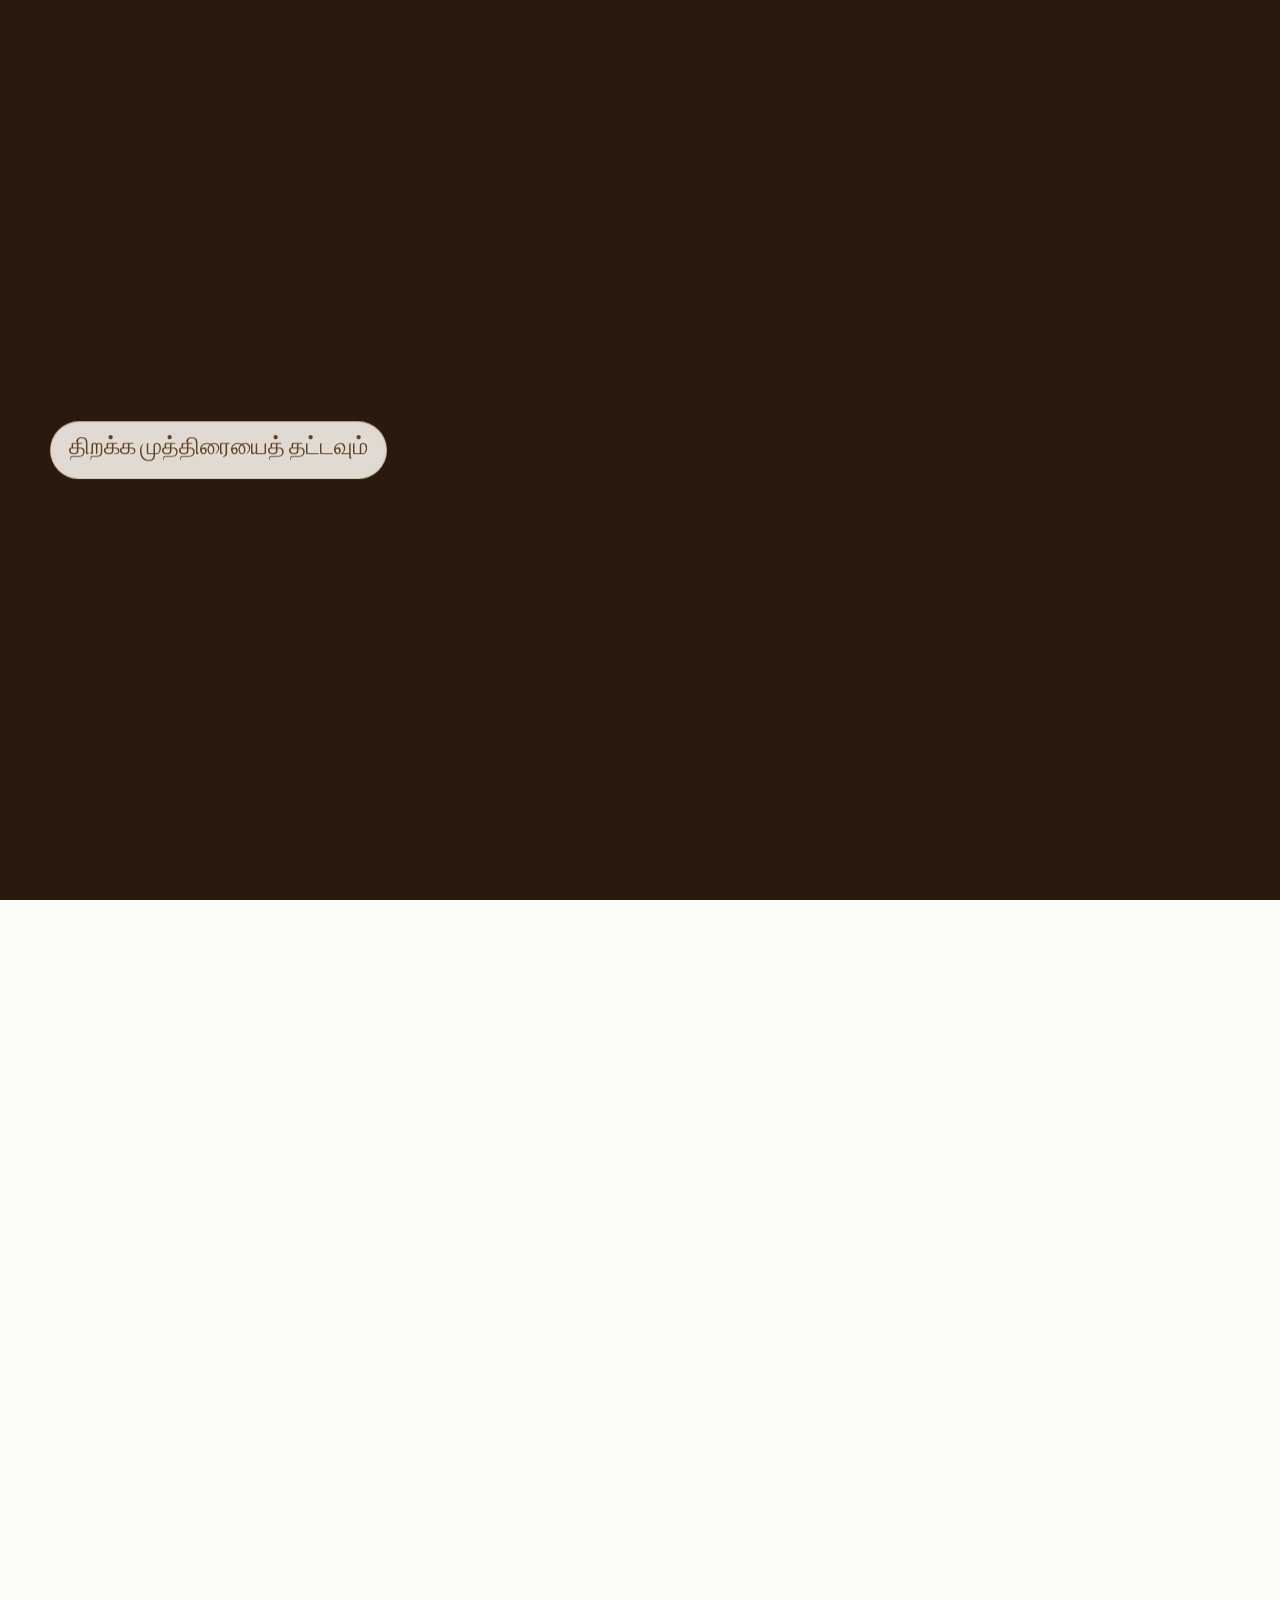
<file: lang/tamil.html>
<!DOCTYPE html>

<html lang="ta">

<head>
  <meta charset="UTF-8" />
  <meta name="viewport" content="width=device-width,initial-scale=1,maximum-scale=5" />
  <title>Jacob Israel & Dhiya — Holy Matrimony · 4 September 2026</title>
  <meta name="description"
    content="Holy Matrimony of J. Jacob Israel & N.S. Dhiya on Friday 4th September 2026 at Votive Shrine of the Immaculate Heart of Mary, Kilpauk, Chennai." />
  <link rel="shortcut icon" href="https://deepaspects360.github.io/wedding-Invite.io/assets/leaf.png"
    type="image/x-icon">

  <!-- Open Graph / Facebook Meta Tags -->
  <meta property="og:type" content="website">
  <meta property="og:url" content="https://weding-invite.netlify.app/christian/index.html">
  <meta property="og:site_name" content="Jacob Israel & Dhiya — Holy Matrimony">
  <meta property="og:locale" content="en_IN">
  <meta property="og:title" content="Jacob Israel & Dhiya — Holy Matrimony">
  <meta property="og:description"
    content="You are joyfully invited to the Holy Matrimony of J. Jacob Israel & N.S. Dhiya on Friday 4th September 2026. Join us in our joyous celebration.">
  <meta property="og:image"
    content="https://deepaspects360.github.io/wedding-Invite.io/assets/church_painting_preview.jpg">
  <meta property="og:image:secure_url"
    content="https://deepaspects360.github.io/wedding-Invite.io/assets/church_painting_preview.jpg">
  <meta property="og:image:type" content="image/jpeg">
  <meta property="og:image:width" content="1200">
  <meta property="og:image:height" content="630">
  <meta property="og:image:alt" content="Jacob Israel & Dhiya Wedding Invitation — Holy Matrimony 4th September 2026">
  <!-- Twitter / WhatsApp Meta Tags -->
  <meta name="twitter:card" content="summary_large_image">
  <meta name="twitter:site" content="@jacobDhiya2026">
  <meta name="twitter:url" content="https://weding-invite.netlify.app/christian/index.html">
  <meta name="twitter:title" content="Jacob Israel & Dhiya — Holy Matrimony">
  <meta name="twitter:description"
    content="You are joyfully invited to the Holy Matrimony of J. Jacob Israel & N.S. Dhiya on Friday 4th September 2026. Join us in our joyous celebration.">
  <meta name="twitter:image"
    content="https://deepaspects360.github.io/wedding-Invite.io/assets/church_painting_preview.jpg">
  <meta name="twitter:image:alt" content="Jacob Israel & Dhiya Wedding Invitation">
  <meta name="theme-color" content="#FBF8F1" />
  <link rel="preconnect" href="https://fonts.googleapis.com" />
  <link rel="preconnect" href="https://fonts.gstatic.com" crossorigin />
  <link
    href="https://fonts.googleapis.com/css2?family=Cinzel:wght@400;600;700;900&family=Cormorant+Garamond:ital,wght@0,300;0,400;0,600;1,300;1,400;1,600&family=Playfair+Display:ital,wght@0,400;0,700;1,400;1,700&family=Great+Vibes&family=EB+Garamond:ital,wght@0,400;0,500;1,400;1,500&family=Lato:wght@300;400;700&family=Catamaran:wght@400;600;700;800&display=swap"
    rel="stylesheet" />
  <link rel="stylesheet" href="https://cdnjs.cloudflare.com/ajax/libs/font-awesome/6.5.0/css/all.min.css" />
  <link rel="stylesheet" href="../style.css" />

</head>

<body>
  <!-- BLOOM OVERLAY -->
  <div id="openBloom"></div>
  <!-- ══ ENVELOPE COVER ══ -->
  <div id="envelopeCover">
    <div class="video-container"><video class="env-video" id="envVideo" muted="" playsinline="" preload="auto">
        <source media="(min-width: 768px)" src="../assets/desktop_cover.mp4" type="video/mp4" />
        <source src="../assets/cover.mp4" type="video/mp4" />
      </video>
      <div class="seal-zone" id="tapCue" onclick="openEnvelope()">
        <div class="seal-ripple"></div>
        <div class="seal-ripple"></div>
        <div class="seal-ripple"></div>
      </div>
      <div class="tap-hint mobile-hint" id="tapHint"><span class="tap-hint-label"
          style="font-size: 0.8rem; font-weight:800;">திறக்க
          முத்திரையைத் தட்டவும்</span>
      </div>
      <div class="tap-hint desktop-hint" id="tapHintDesktop"><span class="tap-hint-label">திறக்க முத்திரையைத்
          தட்டவும்</span></div>
      <div class="exclusive-text" style="font-size:1.1rem; font-weight:600; font-style:italic; margin-top:20px;">இந்த
        அழைப்பு
        <br />உங்களுக்காக மட்டுமே
        <i class="fas fa-sparkles" style="font-size:0.55em;opacity:0.85;margin-left:2px;"></i>
      </div>
      <button class="video-fallback-btn" id="videoFallbackBtn" onclick="skipToInvite()">Enter Invitation</button>
    </div>
  </div>
  <!-- INVITATION PAGE -->
  <div id="invitationPage">
    <!-- LANGUAGE BAR -->
    <!-- <div aria-label="Language" id="langBar" role="navigation">
<div class="lang-slider"></div><button aria-pressed="true" class="lang-btn active" id="btnEn" onclick="setLang('en')">English</button><button aria-pressed="false" class="lang-btn" id="btnTa" onclick="setLang('ta')">தமிழ்</button>
</div> -->
    <!-- MUSIC BUTTON -->
    <button aria-label="Toggle background music" id="musicBtn" onclick="toggleMusic()"><i class="fas fa-music"
        id="musicIcon"></i></button><audio autoplay="" id="bgAudio" loop="" preload="auto"
      src="../assets/bg_music.mp3"></audio>
    <!-- ══ HERO ══ -->
    <section id="hero">
      <div class="hero-vid-wrap"><video autoplay="" class="hero-vid" loop="" muted="" playsinline="">
          <source media="(min-width: 768px)" src="../assets/desktop_hero.mp4" type="video/mp4" />
          <source src="../assets/hero_video.mp4" type="video/mp4" />
        </video>
        <div class="hero-overlay"></div>
      </div>
      <div class="hero-content">
        <div class="cross-deco rv">
          <div class="cross-line"></div><svg fill="none" height="80" viewbox="0 0 54 80" width="54"
            xmlns="http://www.w3.org/2000/svg">
            <rect fill="#FFFFFF" height="68" rx="3" width="6" x="24" y="6"></rect>
            <rect fill="#FFFFFF" height="6" rx="3" width="34" x="10" y="22"></rect>
            <rect fill="#D4AF37" height="65" rx="1.5" width="3" x="25.5" y="7.5"></rect>
            <rect fill="#D4AF37" height="3" rx="1.5" width="31" x="11.5" y="23.5"></rect>
          </svg>
          <div class="cross-line"></div>
        </div>
        <p class="hero-inscription rv d1"><span>தந்தை,
            குமாரன்,
            பரிசுத்த ஆவியின் நாமத்தில்</span></p><span class="hero-name rv d2"><span
            style="font-family:'Cormorant Garamond',serif;font-style:italic;">ஜா. ஜேக்கப்
            இஸ்ரேல்</span></span><span class="hero-amp rv d3">&amp;
        </span><span class="hero-name rv d3"><span
            style="font-family:'Cormorant Garamond',serif;font-style:italic;">என்.சி. தியா</span></span>
        <div class="hero-dateline rv d4"></div><span class="hero-date rv d4"><span>வெள்ளிக்கிழமை,
            4 செப்டம்பர் 2026</span></span>
      </div>
      <div aria-hidden="true" class="scroll-cue"><i class="fas fa-hand-pointer swipe-hand-indicator"></i>
      </div>
    </section>
    <!-- ══ COUNTDOWN ══ -->
    <section class="bg-white" id="countdown">
      <div class="cd-eyebrow">
        <div class="cd-bar"></div><span class="orn-icon"><i class="fas fa-cross"></i></span>
        <div class="cd-bar"></div>
      </div>
      <p class="cd-label rv"><span>எதிர்பார்ப்பு</span></p>
      <div class="cd-grid rv d1">
        <div class="cd-card"><span class="cd-num" id="cdDays">00</span><span class="cd-unit">நாட்கள்</span></div>
        <div class="cd-card"><span class="cd-num" id="cdHours">00</span><span class="cd-unit">மணிகள்</span></div>
        <div class="cd-card"><span class="cd-num" id="cdMins">00</span><span class="cd-unit">நிமிடங்கள்</span></div>
        <div class="cd-card"><span class="cd-num" id="cdSecs">00</span><span class="cd-unit">விநாடிகள்</span></div>
      </div>
    </section>
    <!-- ══ INVITATION ══  -->
    <section class="bg-sandle sec-pad" id="invitation">
      <div class="sec-img-divider rv"><img alt="Swans" src="../assets/div_cupid.png" /></div>
      <div class="ornament rv">
        <div class="orn-line"></div><span class="orn-icon"><i class="fas fa-church"></i></span>
        <div class="orn-line"></div>
      </div>
      <div class="inv-body">
        <h1 class="sec-title rv d1 tc"><span>பரிசுத்த
            திருமண அழைப்பிதழ்</span></h1>
        <p class="sec-sub rv d1 tc"><span>ஒரு புனித
            அழைப்பு</span></p>
        <blockquote class="inv-verse rv d2">

          <div style="font-style:italic;">“
            ஆண்டவரால் இது நிகழ்ந்துள்ளது,
            நம் கண்களுக்கு இது வியப்பாயிருக்கிறது.”
          </div><cite>—
            Psalms 118 : 23</cite>
        </blockquote>
        <div class="gold-rule rv d2"></div>
        <div class="inv-formal rv d3">

          <div>இறைவனுக்கு நன்றியுடன்,
            <br /><span class="host">திரு. D. ஜான் பெர்னாண்டஸ் &amp;
              <br class="mobile-break" />திருமதி. J. அருண்மொழி</span><br />எங்கள் அன்பு மகனின்
            திருமணத்தில் தங்களை அழைக்கின்றோம்
          </div>
        </div><span class="inv-couple rv d4"><span>திருவளர் செல்வன் <br class="mobile-break" /> ஜா. ஜேக்கப்
            இஸ்ரேல்</span></span><span class="inv-amp rv d4">&amp;
        </span><span class="inv-couple rv d4"><span>திருநிறைசெல்வி
            என்.சி. தியா</span></span>
        <div class="inv-formal rv d4" style="margin-top: 15px; margin-bottom: 0; line-height: 1.6;">
          <span class="host">(திரு. N.V. சிவதாஸ் &amp; <br class="mobile-break" />
            திருமதி. குஞ்சுமால்
            தாஸ் ஆகியோரின் மகள்)</span>
        </div>
        <div class="blessing-card rv">

          <p class="blessing-para">எங்கள் குடும்பத்திற்கு,
            1980 ஆம் ஆண்டு முதல் திருச்சபை எப்போதும் எங்கள் ஆன்மீக இல்லமாகவும்,
            ஞானம்,
            வழிகாட்டுதல் மற்றும் உத்வேகத்தின் ஆதாரமாகவும் இருந்து வருகிறது. எங்கள் பயணம் திருச்சபை
            பள்ளியில் தொடங்கியது,
            அங்கு எங்கள் கல்வி,
            தொழில் மற்றும் வாழ்க்கையை வடிவமைக்க உதவிய மதிப்புகள்,
            அறிவொளி மற்றும் அடித்தளத்தை நாங்கள் பெற்றோம். திருச்சபை எங்கள் குடும்பத்தின் பயணத்திலும்
            வளர்ச்சியிலும் ஒரு ஒருங்கிணைந்த பகுதியாக இருந்து வருகிறது.</p>

          <p class="blessing-para">கறுப்பு சிலுவையின் முன் நின்று எங்கள் பிரார்த்தனைகளை
            ஏறெடுக்கும் போதெல்லாம்,
            நாங்கள் கடவுளின் கிருபை,
            அன்பு மற்றும் அபரிமிதமான ஆசீர்வாதங்களை அனுபவிக்கிறோம். விசுவாசத்தின் மூலம்,
            எங்கள் வாழ்க்கையின் ஒவ்வொரு கட்டத்திலும் அவருடைய வழிகாட்டுதலையும் இரக்கத்தையும் நாங்கள்
            கண்டிருக்கிறோம்.</p>

          <p class="blessing-para">இன்று,
            எங்கள் பிள்ளைகள் தங்கள் திருமண வாழ்வில் ஒரு அழகான புதிய அத்தியாயத்தைத் தொடங்கும் இந்த
            நன்னாளில்,
            எங்கள் தாயான <span class="accent">மாசற்ற கன்னி மரியாள்</span>வழியாக எங்களுக்கு
            அளிக்கப்பட்ட முடிவில்லா வழிகாட்டுதல்,
            எல்லையற்ற அன்பு மற்றும் எண்ணற்ற ஆசீர்வாதங்களுக்காக எங்கள் ஆண்டவராகிய இயேசு கிறிஸ்துவுக்கு
            எங்கள் மனமார்ந்த நன்றியைத் தெரிவித்துக் கொள்கிறோம்.</p>
        </div>
      </div>
    </section>
    <!-- ══ ELDERS / GRANDPARENTS ══  -->
    <section class="bg-white sec-pad" id="elders">
      <div class="ornament rv">
        <div class="orn-line"></div><span class="orn-icon"><i class="fas fa-star-of-life"></i></span>
        <div class="orn-line"></div>
      </div>
      <h2 class="sec-title rv d1 tc"><span>நம் மூத்தோர்களின் ஆசீர்வாதத்துடன்</span></h2>
      <p class="sec-sub rv d1 tc"><span>மறைந்த
          தாத்தா &amp;
          பாட்டி</span></p>
      <div class="two-col">
        <!-- Groom's Grandparents -->
        <div class="rl d2">
          <div class="col-head"><i class="fas fa-cross" style="font-size:.7rem;"></i> 
            <span>மணமகனின் தாத்தா &amp;
              பாட்டி</span>
          </div>
          <div class="fam-member tc">

            <div class="fam-name-ta"><span class="late">லேட்</span>திரு. A. தைரியம்
            </div>
            <div class="fam-role"><span>தந்தைவழி சார்ந்த
                தாத்தா</span></div>
          </div>
          <div class="fam-member tc">

            <div class="fam-name-ta">திருமதி. D. கிறிஸ்தாமேரி</div>
            <div class="fam-role"><span>தந்தைவழி சார்ந்த
                பாட்டி</span></div>
          </div>
          <div class="fam-divider"></div>
          <div class="fam-member tc">

            <div class="fam-name-ta"><span class="late">லேட்</span>திரு. V.P.
              சண்முகம்</div>
            <div class="fam-role"><span>தாய்வழி சார்ந்த
                தாத்தா</span></div>
          </div>
          <div class="fam-member tc">

            <div class="fam-name-ta">திருமதி. S. பூங்கோதை</div>
            <div class="fam-role"><span>தாய்வழி சார்ந்த
                பாட்டி</span></div>
          </div>
        </div>
        <!-- Bride's Grandparents -->
        <div class="rr d2">
          <div class="col-head"><i class="fas fa-cross" style="font-size:.7rem;"></i> 
            <span>மணமகளின் தாத்தா &amp;
              பாட்டி</span>
          </div>
          <div class="fam-member tc">

            <div class="fam-name-ta"><span class="late">லேட்</span>திரு. N.
              வேலப்பன்</div>
            <div class="fam-role"><span>தந்தைவழி சார்ந்த
                தாத்தா</span></div>
          </div>
          <div class="fam-member tc">

            <div class="fam-name-ta"><span class="late">லேட்</span>திருமதி.
              நாராயிணி</div>
            <div class="fam-role"><span>தந்தைவழி சார்ந்த
                பாட்டி</span></div>
          </div>
          <div class="fam-divider"></div>
          <div class="fam-member tc">

            <div class="fam-name-ta"><span class="late">லேட்</span>திரு. K.J.
              சார்லி</div>
            <div class="fam-role"><span>தாய்வழி சார்ந்த
                தாத்தா</span></div>
          </div>
          <div class="fam-member tc">

            <div class="fam-name-ta"><span class="late">லேட்</span>திருமதி.
              மார்கரெட்</div>
            <div class="fam-role"><span>தாய்வழி சார்ந்த
                பாட்டி</span></div>
          </div>
        </div>
      </div>
    </section>
    <!-- ══ GODPARENTS ══  -->
    <section class="bg-white sec-pad" id="godparents">
      <div class="ornament rv">
        <div class="orn-line"></div><span class="orn-icon"><i class="fas fa-hands-praying"></i></span>
        <div class="orn-line"></div>
      </div>
      <h2 class="sec-title rv d1 tc"><span>ஞான பெற்றோர்கள்</span>
      </h2>
      <p class="sec-sub rv d1 tc"><span>ஞான
          பெற்றோர்கள்</span></p>
      <div class="rel-grid" style="max-width:860px;margin:0 auto;">
        <div class="rel-card rv d1">
          <div class="rel-couple-row">
            <div class="rel-person">

              <div class="rel-name-ta">திரு. D. வின்சென்ட் பவுல்ராஜ்</div>
            </div>
            <div class="rel-amp">&amp;
            </div>
            <div class="rel-person">

              <div class="rel-name-ta">திருமதி. V. மஹா மெர்சி</div>
            </div>
          </div>
        </div>
        <div class="rel-card rv d2">
          <div class="rel-couple-row">
            <div class="rel-person">

              <div class="rel-name-ta">திரு. S. ஹரி டேனியல்</div>
            </div>
            <div class="rel-amp">&amp;
            </div>
            <div class="rel-person">

              <div class="rel-name-ta">திருமதி. D. அந்தோணியம்மாள்</div>
            </div>
          </div>
        </div>
      </div>
    </section>
    <!-- ══ CELEBRATION DETAILS ══  -->
    <section class="bg-sandle sec-pad" id="celebration">
      <div class="sec-img-divider rv"><img alt="Flowers" src="../assets/div_flowers.png" /></div>
      <div class="ornament rv">
        <div class="orn-line"></div><span class="orn-icon"><i class="fas fa-dove"></i></span>
        <div class="orn-line"></div>
      </div>
      <h2 class="sec-title rv d1 tc"><span>விழா
          விவரங்கள்</span></h2>
      <p class="sec-sub rv d1 tc"><span>எப்போது &amp;
          எங்கே</span></p>
      <div class="cel-cards rv d2">
        <div class="cel-card"><span class="cel-name"><span>திரு விவாகம்</span></span>
          <div class="cel-divider"></div>
          <p class="cel-time"><span>மாலை 4:00 —
              5:30</span></p>
        </div>
        <div class="cel-card"><span class="cel-name"><span>திருமண வரவேற்பு</span></span>
          <div class="cel-divider"></div>
          <p class="cel-time"><span>இரவு 7:00 மணி
              முதல்</span></p>
        </div>
      </div>
    </section>
    <!-- ══ VENUE & MAPS ══  -->
    <section class="bg-white sec-pad" id="venue">
      <div class="sec-img-divider rv"><img alt="Mansion" src="../assets/div_mansion.png" /></div>
      <div class="ornament rv">
        <div class="orn-line"></div><span class="orn-icon"><i class="fas fa-map-location-dot"></i></span>
        <div class="orn-line"></div>
      </div>
      <h2 class="sec-title rv d1 tc"><span>திருமணம் &amp;
          வரவேற்பு இடங்கள்</span></h2>
      <p class="sec-sub rv d1 tc"><span>வெள்ளி,
          4 செப்டம்பர் 2026 ·
          சென்னை</span></p>
      <div class="venue-grid">
        <div class="venue-card rl d2">
          <div class="venue-info">
            <div class="venue-icon"><i class="fas fa-church"></i></div>
            <div class="venue-type"><span>திரு விவாகம் ·
                மாலை 4:00</span></div>
            <div class="venue-name">Votive Shrine of the Immaculate Heart of Mary</div>
            <div class="venue-addr">63,
              Halls Road,
              <br />Kilpauk,
              Chennai –
              600 010
            </div>
          </div>
          <div class="venue-map"><iframe allowfullscreen="" loading="lazy"
              referrerpolicy="strict-origin-when-cross-origin"
              src="https://www.google.com/maps/embed?pb=!1m18!1m12!1m3!1d3886.2789543715594!2d80.2356351!3d13.0814991!2m3!1f0!2f0!3f0!3m2!1i1024!2i768!4f13.1!3m3!1m2!1s0x3a5265d58ff373b1%3A0x5b13878c63f2ed3d!2sVotive%20Shrine%20Of%20The%20Immaculate%20Heart%20of%20Mary!5e0!3m2!1sen!2sin!4v1785673588293!5m2!1sen!2sin"></iframe>
          </div>
        </div>
        <div class="venue-card rr d3">
          <div class="venue-info">
            <div class="venue-icon"><i class="fas fa-building-columns"></i></div>
            <div class="venue-type"><span>வரவேற்பு ·
                இரவு 7:00</span></div>
            <div class="venue-name">CSI Lite Auditorium</div>
            <div class="venue-addr">Kellys,
              <br />Chennai
            </div>
          </div>
          <div class="venue-map"><iframe allowfullscreen="" loading="lazy"
              referrerpolicy="strict-origin-when-cross-origin"
              src="https://www.google.com/maps/embed?pb=!1m18!1m12!1m3!1d3886.2559815580485!2d80.24262177484339!3d13.082956587242741!2m3!1f0!2f0!3f0!3m2!1i1024!2i768!4f13.1!3m3!1m2!1s0x3a5265d83442b1d3%3A0xd1c8ec109f5bf877!2sCSI%20LITE%20Auditorium!5e0!3m2!1sen!2sin!4v1785673624358!5m2!1sen!2sin"></iframe>
          </div>
        </div>
      </div>
    </section>
    <!-- ══ JOINING THE INVITE ══  -->
    <section class="bg-sandle sec-pad" id="joining">
      <div class="ornament rv">
        <div class="orn-line"></div><span class="orn-icon"><i class="fas fa-star"></i></span>
        <div class="orn-line"></div>
      </div>
      <h2 class="sec-title rv d1 tc" style="font-size:clamp(1.8rem,4vw,2.8rem);"><span>அழைப்பில்
          பங்கேற்பவர்கள்</span></h2>
      <div class="joining-grid">
        <div class="jcard rv d1">
          <div class="jcard-icon"><i class="fas fa-user-doctor"></i></div>
          <div>

            <div class="jcard-name" style="font-family:'Cormorant Garamond',serif;font-style:italic;">
              டாக்டர். J.
              ஜூட் இக்னேஷியஸ்</div>
          </div>
        </div>
        <div class="jcard rv d2">
          <div class="jcard-icon"><i class="fas fa-user-doctor"></i></div>
          <div>

            <div class="jcard-name" style="font-family:'Cormorant Garamond',serif;font-style:italic;">
              டாக்டர். V.
              ஜெரோம் ஆரோக்கியதாஸ்</div>
          </div>
        </div>
        <div class="jcard rv d4">
          <div class="jcard-icon"><i class="fas fa-user"></i></div>
          <div>

            <div class="jcard-name" style="font-family:'Cormorant Garamond',serif;font-style:italic;">
              செல்வி.
              ஜெனிலியா வின்சென்ட்</div>
          </div>
        </div>
        <div class="jcard rv d3">
          <div class="jcard-icon"><i class="fas fa-user"></i></div>
          <div>

            <div class="jcard-name" style="font-family:'Cormorant Garamond',serif;font-style:italic;">
              திருமதி A. ரெய்னி சோஃபியா</div>
          </div>
        </div>
        <div class="jcard rv d5">
          <div class="jcard-icon"><i class="fas fa-user"></i></div>
          <div>

            <div class="jcard-name" style="font-family:'Cormorant Garamond',serif;font-style:italic;">
              செல்வி. பி.
              ஜியாரா பிரகாஷ்</div>
          </div>
        </div>
      </div>
    </section>
    <!-- ══ CAROUSEL ══  -->
    <section class="carousel-section" id="photo-carousel">
      <div class="sec-img-divider rv d2" style="margin-bottom:clamp(50px,8vh,80px);padding-top:0;"><img alt="Locket"
          class="carousel-locket" src="../assets/locket.png" /></div>
      <div class="carousel-track-container">
        <div class="carousel-track">
          <div class="carousel-img-wrap"><img alt="Gallery" src="../assets/carousel/img1.png" /></div>
          <div class="carousel-img-wrap"><img alt="Gallery" src="../assets/carousel/img2.png" /></div>
          <div class="carousel-img-wrap"><img alt="Gallery" src="../assets/carousel/img3.png" /></div>
          <div class="carousel-img-wrap"><img alt="Gallery" src="../assets/carousel/img4.png" /></div>
          <div class="carousel-img-wrap"><img alt="Gallery" src="../assets/carousel/img5.png" /></div>
          <div class="carousel-img-wrap"><img alt="Gallery" src="../assets/carousel/img1.png" /></div>
          <div class="carousel-img-wrap"><img alt="Gallery" src="../assets/carousel/img2.png" /></div>
          <div class="carousel-img-wrap"><img alt="Gallery" src="../assets/carousel/img3.png" /></div>
          <div class="carousel-img-wrap"><img alt="Gallery" src="../assets/carousel/img4.png" /></div>
          <div class="carousel-img-wrap"><img alt="Gallery" src="../assets/carousel/img5.png" /></div>
        </div>
      </div>
    </section>
    <!-- ══ FOOTER ══  -->
    <footer id="footer">
      <div class="sec-img-divider rv"><img alt="Rings" src="../assets/div_rings.png"
          style="max-height:80px;margin-bottom:15px;opacity:0.6;" /></div>
      <div class="church-painting-wrap rv"><img alt="Votive Shrine" src="../assets/church_painting.png" /></div><span
        aria-hidden="true" class="footer-cross">✝
      </span>
      <div class="footer-names"><span style="font-family:'Cormorant Garamond',serif;font-style:italic;">ஜேக்கப்
          இஸ்ரேல் <br class="mobile-break" />&amp;
          <br class="mobile-break" />தியா</span></div>
      <div class="footer-date"><span>வெள்ளி ·
          4 செப்டம்பர் 2026 ·
          சென்னை</span></div>
      <blockquote class="footer-verse">

        <div style="font-style:italic;">“
          ஆண்டவர் உன்னை ஆசீர்வதித்து உன்னைக் காக்கக்கடவர்;
          ஆண்டவர் தம் திருமுகத்தை உன்மேல் பிரகாசிக்கச் செய்து உன்மேல்
          கிருபையாயிருக்கக்கடவர்.”
        </div><cite>—
          Numbers 6 : 24–
          26</cite>
      </blockquote>
      <div class="footer-rule"></div>
      <div class="footer-credit-wrap rv"><span class="footer-crafted">Expertly Crafted
          With Love &amp;

          Faith By</span><a class="da-link" href="https://deepaspects.vercel.app/" rel="noopener noreferrer"
          target="_blank">DEEP ASPECTS </a></div>
    </footer>
    <script>function setLang(l = 'ta') {
        document.body.className = 'lang-' + l;

        if (l === 'en') {
          document.getElementById('btnEn').classList.add('active');
          document.getElementById('btnTa').classList.remove('active');
        }

        else {
          document.getElementById('btnEn').classList.remove('active');
          document.getElementById('btnTa').classList.add('active');
        }

        ['btnEn',
          'btnTa'].forEach(function (id) {
            document.getElementById(id).setAttribute('aria-pressed', id === 'btn' + l.charAt(0).toUpperCase() + l.slice(1));
          });
      }

      var _mp = false;

      function toggleMusic() {
        var a = document.getElementById('bgAudio'),
          b = document.getElementById('musicBtn'),
          i = document.getElementById('musicIcon');

        if (!a.src || a.src === location.href) {
          _mp = !_mp;
          b.classList.toggle('playing', _mp);
          i.className = _mp ? 'fas fa-pause' : 'fas fa-music';
          return;
        }

        if (_mp) {
          a.pause();
          b.classList.remove('playing');
          i.className = 'fas fa-music';
        }

        else {
          var p = a.play();

          if (p !== undefined) p.catch(function (e) {
            _mp = false; b.classList.remove('playing'); i.className = 'fas fa-music';
          });
          b.classList.add('playing');
          i.className = 'fas fa-pause';
        }

        _mp = !_mp;
      }

      (function () {
        var target = new Date('2026-09-04T10:30:00Z');

        function tick() {
          var d = target - new Date();

          if (d <= 0) {
            ['cdDays', 'cdHours', 'cdMins', 'cdSecs'].forEach(function (id) {
              document.getElementById(id).textContent = '00';
            }); return;
          }

          function fmt(n) {
            return (n < 10 ? '0' : '') + n;
          }

          document.getElementById('cdDays').textContent = fmt(Math.floor(d / 864e5));
          document.getElementById('cdHours').textContent = fmt(Math.floor((d % 864e5) / 36e5));
          document.getElementById('cdMins').textContent = fmt(Math.floor((d % 36e5) / 6e4));
          document.getElementById('cdSecs').textContent = fmt(Math.floor((d % 6e4) / 1e3));
        }

        tick(); setInterval(tick, 1000);
      })();

      (function () {
        var els = document.querySelectorAll('.rv,.rl,.rr');

        var obs = new IntersectionObserver(function (entries) {
          entries.forEach(function (e) {
            if (e.isIntersecting) {
              e.target.classList.add('in'); obs.unobserve(e.target);
            }
          });
        }

          , {
            threshold: .1, rootMargin: '0px 0px -28px 0px'
          });

        els.forEach(function (el) {
          obs.observe(el);
        });
      })();

      (function () {
        var p = new URLSearchParams(location.search), n = p.get('to') || p.get('guest') || p.get('name') || '';

        if (n) {
          n = decodeURIComponent(n.replace(/\+/g, ' '));
          var el = document.createElement('div');
          el.style.cssText = 'position:fixed;top:0;left:0;right:0;z-index:9400;background:rgba(255,255,255,0.96);text-align:center;padding:11px 20px;font-family:Cinzel,serif;font-size:.63rem;letter-spacing:4px;color:rgba(179,139,34,.9);text-transform:uppercase;backdrop-filter:blur(8px);border-bottom:1px solid rgba(212,175,55,.25);box-shadow:0 4px 14px rgba(0,0,0,.04);';
          el.innerHTML = "God&#8217;s Blessings To &nbsp;&mdash;&nbsp; <span style=\"font-family:'Great Vibes',cursive;font-size:1.6rem;color:#D4AF37;\">" + n + "</span>";
          document.body.prepend(el);
        }
      })();
      /* ══════════════════════════════════════════════════
                     SMART AUTO SCROLL & AUTOPLAY
                  ══════════════════════════════════════════════════ */
      let autoScrollInterval = null;
      let autoScrollActive = false;
      let interruptionEnabled = false;
      let idleTimeout = null;

      function getNextScrollTarget() {
        const targets = Array.from(document.querySelectorAll(` #hero, #countdown, .blessing-card, .cel-cards, .venue-grid, .joining-grid, .rel-grid, #footer `));

        for (let i = 0; i < targets.length; i++) {
          if (targets[i].getBoundingClientRect().top > (window.innerHeight * 0.15)) {
            return targets[i];
          }
        }

        return null;
      }

      function startAutoScroll() {
        if (autoScrollActive) return;
        autoScrollActive = true;
        interruptionEnabled = true;

        autoScrollInterval = setInterval(() => {
          const nextEl = getNextScrollTarget();

          if (nextEl) {
            const alignMode = (nextEl.tagName === 'SECTION') ? 'start' : 'center';

            nextEl.scrollIntoView({
              behavior: 'smooth', block: alignMode
            });
          }

          else {
            stopAutoScroll(true);
          }
        }

          , 10000);
      }

      function stopAutoScroll(reachedEnd = false) {
        if (!interruptionEnabled) return;
        clearInterval(autoScrollInterval);
        autoScrollActive = false;

        if (!reachedEnd) {
          resetIdleTimer();
        }

        else {
          clearTimeout(idleTimeout);
        }
      }

      function resetIdleTimer() {
        clearTimeout(idleTimeout);

        idleTimeout = setTimeout(() => {
          const nextEl = getNextScrollTarget();

          if (nextEl) {
            startAutoScroll();
          }
        }

          , 10000);
      }

      function handleUserInteraction() {
        if (!interruptionEnabled) return;

        if (autoScrollActive) {
          stopAutoScroll();
        }

        else {
          resetIdleTimer();
        }
      }

      window.addEventListener('touchstart', handleUserInteraction, {
        passive: true
      });

      window.addEventListener('wheel', handleUserInteraction, {
        passive: true
      });

      window.addEventListener('mousedown', handleUserInteraction, {
        passive: true
      });

      window.addEventListener('DOMContentLoaded', () => {
        setTimeout(() => {
          if (!_mp) toggleMusic();
          startAutoScroll();
        }

          , 2500);
      });

      // Autoplay bypass fallback
      var _fi = false;

      function handleFI() {
        if (!_fi) {
          _fi = true;
          if (!_mp) toggleMusic();
          window.removeEventListener('click', handleFI);
          window.removeEventListener('touchstart', handleFI);
        }
      }

      window.addEventListener('click', handleFI, {
        once: true
      });

      window.addEventListener('touchstart', handleFI, {
        once: true
      });

    </script>
    <!-- LEAF SCRIPT -->
    <script>function createLeaves() {
        const num = 40;

        for (let i = 0; i < num; i++) {
          let l = document.createElement('img');
          l.src = '../assets/leaf.png';
          l.className = 'falling-leaf';
          let isLeft = Math.random() > 0.5;
          l.style.left = isLeft ? (Math.random() * 12 + 'vw') : (85 + Math.random() * 12 + 'vw');
          let dur = 6 + Math.random() * 8;
          let swayDur = 2 + Math.random() * 3;
          let del = Math.random() * 15;
          let rot = (Math.random() > 0.5 ? 1 : -1) * (60 + Math.random() * 120);
          let drift = (Math.random() > 0.5 ? 1 : -1) * (40 + Math.random() * 80) + 'px';
          l.style.animationDelay = del + 's, ' + del + 's';
          l.style.setProperty('--dur', dur + 's');
          l.style.setProperty('--swayDur', swayDur + 's');
          l.style.setProperty('--rot', rot + 'deg');
          l.style.setProperty('--drift', drift);
          const page = document.getElementById('invitationPage');
          if (page) page.appendChild(l);
          else document.body.appendChild(l);
        }
      }

      window.addEventListener('load', createLeaves);

    </script>
    <!-- ENVELOPE COVER SCRIPT -->
    <script>(function () {
        if ('scrollRestoration' in history) history.scrollRestoration = 'manual';
        window.scrollTo(0, 0);
        let opened = false;
        let fallbackVisible = false;
        const envVideo = document.getElementById('envVideo');

        // Pause on first frame — show as static cover
        if (envVideo) {
          envVideo.pause();
          envVideo.currentTime = 0;
          envVideo.onerror = showFallback;

          envVideo.onstalled = function () {
            setTimeout(() => {
              if (!opened) showFallback();
            }

              , 7000);
          }

            ;

          setTimeout(() => {
            if (envVideo.readyState < 3 && !opened) showFallback();
          }

            , 7000);
        }

        function showFallback() {
          if (opened || fallbackVisible) return;
          fallbackVisible = true;
          const btn = document.getElementById('videoFallbackBtn');
          if (btn) btn.classList.add('visible');
        }

        function skipToInvite() {
          if (opened) return;
          doReveal();
        }

        function openEnvelope() {
          if (opened) return;
          opened = true;
          const cue = document.getElementById('tapCue');
          const hintM = document.getElementById('tapHint');
          const hintD = document.getElementById('tapHintDesktop');
          const fallbackBtn = document.getElementById('videoFallbackBtn');

          // Fade out hints
          [cue, hintM, hintD, fallbackBtn].forEach(el => {
            if (el) {
              el.style.transition = 'opacity 0.4s'; el.style.opacity = '0'; setTimeout(() => {
                el.style.display = 'none';
              }

                , 400);
            }
          });

          // Play video
          if (envVideo) {
            envVideo.play().catch(() => {
              doReveal();
            });
            envVideo.onended = doReveal;
            // Safety net
            const dur = envVideo.duration || 8;

            setTimeout(() => {
              if (!document.getElementById('invitationPage').classList.contains('visible')) doReveal();
            }

              , Math.max(dur * 1000 + 1000, 9000));
          }

          else {
            doReveal();
          }
        }

        function doReveal() {
          if (doReveal._done) return;
          doReveal._done = true;
          window.scrollTo(0, 0);
          const cover = document.getElementById('envelopeCover');
          const page = document.getElementById('invitationPage');
          const bloom = document.getElementById('openBloom');
          const langBar = document.getElementById('langBar');
          const musicBtn = document.getElementById('musicBtn');
          // Step 1: Bloom wipes screen gold
          bloom.style.opacity = '1';

          setTimeout(() => {
            // Step 2: Hide cover
            cover.style.transition = 'opacity 0.5s ease';
            cover.style.opacity = '0';

            setTimeout(() => {
              cover.style.display = 'none';
            }

              , 600);

            // Step 3: Dissolve bloom, reveal page
            setTimeout(() => {
              bloom.style.transition = 'opacity 2.2s ease';
              bloom.style.opacity = '0';
              page.classList.add('visible');
              // Show UI
              if (langBar) langBar.classList.add('show-ui');
              if (musicBtn) musicBtn.classList.add('show-ui');
              // Start bg music
              const audio = document.getElementById('bgAudio');

              if (audio) {
                audio.play().catch(() => { });
              }

              // Start auto scroll
              setTimeout(startAutoScroll, 2000);
            }

              , 300);
          }

            , 280);
        }

        /* ══════════════════════════════════════════════════
           SMART AUTO SCROLL
        ══════════════════════════════════════════════════ */
        let autoScrollInterval = null;
        let autoScrollActive = false;
        let interruptionEnabled = false;
        let idleTimeout = null;

        function getNextScrollTarget() {
          const targets = Array.from(document.querySelectorAll(` #hero, #countdown, #invitation, #elders, #family, #groom-relatives, #godparents, #celebration, #venue, #joining, #relatives-all, #photo-carousel, #gifts `));

          for (let i = 0; i < targets.length; i++) {
            if (targets[i].getBoundingClientRect().top > (window.innerHeight * 0.15)) {
              return targets[i];
            }
          }

          return null;
        }

        function startAutoScroll() {
          if (autoScrollActive) return;
          autoScrollActive = true;
          interruptionEnabled = true;

          const sc = document.querySelector('.scroll-cue');

          if (sc) {
            sc.style.display = 'flex';
            void sc.offsetWidth;
            sc.style.opacity = '1';
          }

          autoScrollInterval = setInterval(() => {
            const nextEl = getNextScrollTarget();

            if (nextEl) {
              nextEl.scrollIntoView({
                behavior: 'smooth', block: 'start'
              });
            }

            else {
              stopAutoScroll(true);
            }
          }

            , 10000);
        }

        function stopAutoScroll(reachedEnd = false) {
          if (!interruptionEnabled) return;

          clearInterval(autoScrollInterval);
          autoScrollActive = false;

          const sc = document.querySelector('.scroll-cue');

          if (sc) {
            sc.style.opacity = '0';

            setTimeout(() => {
              if (!autoScrollActive && sc) sc.style.display = 'none';
            }

              , 400);
          }

          if (!reachedEnd) {
            resetIdleTimer();
          }
        }

        function resetIdleTimer() {
          clearTimeout(idleTimeout);

          idleTimeout = setTimeout(() => {
            if (window.scrollY < document.body.scrollHeight - window.innerHeight - 100) {
              startAutoScroll();
            }
          }

            , 15000);
        }

        window.addEventListener('wheel', () => stopAutoScroll(false), {
          passive: true
        });

        window.addEventListener('touchstart', () => stopAutoScroll(false), {
          passive: true
        });

        // Expose for inline onclick
        window.openEnvelope = openEnvelope;
        window.skipToInvite = skipToInvite;
      })();
    </script>
  </div>
  <!-- /invitationPage  -->
</body>

</html>
</file>
<file: style.css>
:root {
    --sandle: #F5EBE0;
    --sandle-light: #FDFBF7;
    --sandle-dark: #E8DCC8;
    --white: #FFFFFF;
    --off-white: #F9F7F4;
    --gold: #D4AF37;
    --gold-dark: #B38B22;
    --gold-light: #F3E5AB;
    --silver: #C8C8C8;
    --silver-dark: #9A9A9A;
    --text-dark: #2D2D2D;
    --text-mid: #4A4A4A;
    --text-light: #757575;
    --trans: .38s cubic-bezier(.4, 0, .2, 1);
}

*,
*::before,
*::after {
    box-sizing: border-box;
    margin: 0;
    padding: 0;
}

html {
    scroll-behavior: smooth;
}

body {
    font-family: 'Cormorant Garamond', serif;
    background: var(--sandle-light);
    color: var(--text-dark);
    overflow-x: hidden;
    -webkit-font-smoothing: antialiased;
}

::-webkit-scrollbar {
    width: 5px;
}

::-webkit-scrollbar-track {
    background: var(--sandle);
}

::-webkit-scrollbar-thumb {
    background: var(--gold);
    border-radius: 3px;
}

/* LANGUAGE BAR */
#langBar {
    position: fixed;
    top: 18px;
    right: 18px;
    z-index: 9500;
    display: flex;
    background: rgba(255, 255, 255, 0.9);
    backdrop-filter: blur(10px);
    padding: 4px;
    border-radius: 30px;
    border: 1px solid rgba(212, 175, 55, 0.4);
    box-shadow: 0 8px 24px rgba(0, 0, 0, 0.1);
    width: 180px;
}

.lang-slider {
    position: absolute;
    top: 4px;
    bottom: 4px;
    left: 4px;
    width: calc(50% - 4px);
    background: linear-gradient(135deg, var(--gold-light) 0%, var(--gold-dark) 100%);
    border-radius: 26px;
    transition: transform 0.5s cubic-bezier(0.68, -0.55, 0.265, 1.55);
    box-shadow: 0 4px 12px rgba(212, 175, 55, 0.4);
    z-index: 1;
}

body.lang-ta .lang-slider {
    transform: translateX(100%);
}

.lang-btn {
    font-family: 'Lato', sans-serif;
    font-size: 0.65rem;
    font-weight: 900;
    letter-spacing: 1.5px;
    text-transform: uppercase;
    border: none;
    outline: none;
    cursor: pointer;
    background: transparent;
    color: var(--text-dark);
    position: relative;
    z-index: 2;
    transition: color 0.4s ease;
    flex: 1;
    text-align: center;
    padding: 8px 0;
    margin: 0;
}

.lang-btn:focus {
    outline: none;
}

.lang-btn.active {
    color: #fff;
}

/* MUSIC BUTTON */
#musicBtn {
    position: fixed;
    bottom: 28px;
    left: 24px;
    z-index: 9500;
    width: 48px;
    height: 48px;
    border-radius: 50%;
    background: var(--white);
    border: 1px solid var(--gold);
    display: flex;
    align-items: center;
    justify-content: center;
    color: var(--gold);
    font-size: 1rem;
    cursor: pointer;
    box-shadow: 0 4px 18px rgba(0, 0, 0, 0.1);
    transition: all .3s;
}

#musicBtn:hover {
    background: var(--sandle);
    transform: scale(1.06);
}

#musicBtn.playing {
    background: var(--gold);
    color: #fff;
    animation: mPulse 2s ease-in-out infinite;
}

@keyframes mPulse {

    0%,
    100% {
        box-shadow: 0 4px 18px rgba(212, 175, 55, 0.25);
    }

    50% {
        box-shadow: 0 4px 28px rgba(212, 175, 55, 0.55), 0 0 0 8px rgba(212, 175, 55, 0.1);
    }
}

/* SECTIONS */
.bg-sandle {
    background: linear-gradient(135deg, var(--sandle-light) 0%, var(--sandle) 100%);
}

.bg-white {
    background: var(--white);
}

.bg-silver {
    background: linear-gradient(135deg, #f8f8f8 0%, #efefef 100%);
}

.bg-sand2 {
    background: var(--sandle-dark);
}

section {
    position: relative;
    overflow: hidden;
}

.sec-pad {
    padding: clamp(64px, 9vw, 110px) clamp(20px, 6vw, 90px);
}

.tc {
    text-align: center;
}

/* ORNAMENT & TITLES */
.ornament {
    display: flex;
    align-items: center;
    justify-content: center;
    gap: 14px;
    margin-bottom: clamp(14px, 2.5vh, 22px);
}

.orn-line {
    height: 1px;
    width: clamp(40px, 10vw, 110px);
    background: linear-gradient(90deg, transparent, var(--silver-dark), transparent);
    opacity: .6;
}

.orn-icon {
    color: var(--gold);
    font-size: 1rem;
}

.sec-title {
    font-family: 'Playfair Display', serif;
    font-style: italic;
    font-size: clamp(2rem, 5vw, 3.5rem);
    line-height: 1.1;
    margin-bottom: 10px;
    color: var(--gold-dark);
}

.sec-sub {
    font-family: 'Cinzel', serif;
    font-size: 0.63rem;
    letter-spacing: 5px;
    text-transform: uppercase;
    font-weight: 700;
    color: var(--text-light);
    margin-bottom: clamp(28px, 5vh, 50px);
}

/* SUBSECTION HEADERS */
.sub-head {
    font-family: 'Cinzel', serif;
    font-size: 0.6rem;
    letter-spacing: 5px;
    text-transform: uppercase;
    font-weight: 700;
    color: var(--silver-dark);
    margin: clamp(28px, 4vh, 40px) 0 clamp(18px, 3vh, 28px);
    display: flex;
    align-items: center;
    gap: 14px;
}

.sub-head::before,
.sub-head::after {
    content: '';
    flex: 1;
    height: 1px;
    background: linear-gradient(90deg, transparent, var(--silver), transparent);
}

/* GOLD RULE */
.gold-rule {
    width: 80px;
    height: 2px;
    background: linear-gradient(90deg, var(--gold-dark), var(--gold), var(--gold-dark));
    margin: 0 auto clamp(18px, 3vh, 30px);
}

/* 2-COLUMN GRID */
.two-col {
    display: grid;
    grid-template-columns: 1fr 1fr;
    gap: clamp(24px, 4vw, 56px);
    max-width: 860px;
    margin: 0 auto;
    align-items: center;
}

@media(max-width:620px) {
    .two-col {
        grid-template-columns: 1fr;
        gap: 36px;
        align-items: start;
    }
}

/* FAMILY MEMBER CARD */
.fam-member {
    margin-bottom: clamp(16px, 2.5vh, 24px);
}

.fam-name {
    font-family: 'Playfair Display', serif;
    font-weight: 700;
    font-size: clamp(1.1rem, 2.4vw, 1.35rem);
    color: var(--text-dark);
    margin-bottom: 4px;
    line-height: 1.25;
}

.fam-name-ta {
    font-family: 'Cormorant Garamond', serif;
    font-style: italic;
    font-size: clamp(1rem, 2.1vw, 1.15rem);
    color: var(--text-dark);
    margin-bottom: 3px;
}

.fam-qual {
    font-family: 'Cormorant Garamond', serif;
    font-style: italic;
    font-size: clamp(0.88rem, 1.8vw, 1rem);
    color: var(--text-light);
}

.fam-role {
    font-family: 'Cinzel', serif;
    font-size: 0.52rem;
    letter-spacing: 3px;
    text-transform: uppercase;
    color: var(--gold-dark);
    font-weight: 700;
    margin-top: 3px;
}

.fam-divider {
    width: 50px;
    height: 1px;
    background: linear-gradient(90deg, transparent, var(--silver), transparent);
    margin: clamp(14px, 2.2vh, 22px) auto;
}

.col-head {
    font-family: 'Cinzel', serif;
    font-size: 0.63rem;
    letter-spacing: 5px;
    text-transform: uppercase;
    color: var(--silver-dark);
    font-weight: 700;
    margin-bottom: clamp(22px, 3.5vh, 34px);
    display: flex;
    align-items: center;
    justify-content: center;
    gap: 10px;
}

/* RELATIVE COUPLE CARD */
.rel-card {
    background: var(--white);
    border-radius: 12px;
    padding: clamp(22px, 3.5vw, 30px) clamp(20px, 3vw, 28px);
    box-shadow: 0 6px 20px rgba(0, 0, 0, 0.035);
    transition: transform 0.4s ease, box-shadow 0.4s ease;
    position: relative;
    z-index: 1;
    overflow: hidden;
    height: 100%;
    display: flex;
    flex-direction: column;
    justify-content: center;
}

.rel-card::before {
    content: '';
    position: absolute;
    inset: 0;
    border-radius: 12px;
    padding: 1px;
    background: linear-gradient(135deg, rgba(212, 175, 55, 0.3) 0%, rgba(212, 175, 55, 0) 100%);
    -webkit-mask: linear-gradient(#fff 0 0) content-box, linear-gradient(#fff 0 0);
    -webkit-mask-composite: xor;
    mask-composite: exclude;
    pointer-events: none;
    z-index: 2;
}

.rel-card:hover {
    transform: translateY(-4px);
    box-shadow: 0 14px 34px rgba(212, 175, 55, 0.08);
}

.rel-couple-row {
    display: flex;
    align-items: center;
    justify-content: space-evenly;
    gap: 24px 12px;
    flex-wrap: wrap;
    position: relative;
    z-index: 3;
}

.rel-person {
    flex: 1;
    min-width: 180px;
    display: flex;
    flex-direction: column;
    justify-content: center;
    text-align: center;
}

.rel-amp {
    font-family: 'Great Vibes', cursive;
    font-size: 1.6rem;
    color: var(--gold);
    flex-shrink: 0;
}

.rel-name {
    font-family: 'Playfair Display', serif;
    font-weight: 700;
    font-size: clamp(1rem, 2.1vw, 1.2rem);
    color: var(--text-dark);
    margin-bottom: 2px;
}

.rel-name-ta {
    font-family: 'Cormorant Garamond', serif;
    font-style: italic;
    font-size: clamp(0.92rem, 1.8vw, 1.05rem);
    color: var(--text-dark);
}

.rel-qual {
    font-family: 'Cormorant Garamond', serif;
    font-style: italic;
    font-size: clamp(0.82rem, 1.6vw, 0.95rem);
    color: var(--text-light);
}

.single-card {
    background: var(--white);
    border-radius: 12px;
    padding: clamp(18px, 2.5vw, 26px) clamp(18px, 2.5vw, 26px);
    box-shadow: 0 6px 20px rgba(0, 0, 0, 0.035);
    position: relative;
    z-index: 1;
    overflow: hidden;
    text-align: center;
    height: 100%;
    display: flex;
    flex-direction: column;
    justify-content: center;
}

.single-card::before {
    content: '';
    position: absolute;
    inset: 0;
    border-radius: 12px;
    padding: 1px;
    background: linear-gradient(135deg, rgba(212, 175, 55, 0.3) 0%, rgba(212, 175, 55, 0) 100%);
    -webkit-mask: linear-gradient(#fff 0 0) content-box, linear-gradient(#fff 0 0);
    -webkit-mask-composite: xor;
    mask-composite: exclude;
    pointer-events: none;
    z-index: 2;
}

/* RELATIVES GRID */
.rel-grid {
    display: grid;
    grid-template-columns: 1fr 1fr;
    gap: 20px;
    max-width: 1000px;
    margin: 0 auto;
}

@media(max-width:720px) {
    .rel-grid {
        grid-template-columns: 1fr;
        gap: 14px;
    }
}

.rel-grid-wide {
    display: grid;
    grid-template-columns: 1fr 1fr 1fr;
    gap: 20px;
    max-width: 1000px;
    margin: 0 auto;
}

@media(max-width:900px) {
    .rel-grid-wide {
        grid-template-columns: 1fr 1fr;
    }
}

@media(max-width:600px) {
    .rel-grid-wide {
        grid-template-columns: 1fr;
    }
}

/* HERO */
#hero {
    min-height: 100vh;
    min-height: 100svh;
    display: flex;
    flex-direction: column;
    align-items: center;
    justify-content: center;
    text-align: center;
    padding: clamp(80px, 14vw, 130px) 20px clamp(80px, 12vw, 120px);
    color: #fff;
    position: relative;
}

.hero-vid-wrap {
    position: absolute;
    inset: 0;
    overflow: hidden;
    z-index: 0;
}

.hero-vid {
    width: 100%;
    height: 100%;
    object-fit: cover;
    transform: scale(1.05);
}

.hero-overlay {
    position: absolute;
    inset: 0;
    background: radial-gradient(circle at center, rgba(0, 0, 0, 0.55) 0%, rgba(0, 0, 0, 0.95) 100%);
    z-index: 1;
}

.hero-content {
    position: relative;
    z-index: 3;
    width: 100%;
    max-width: 900px;
}

.cross-deco {
    display: flex;
    align-items: center;
    justify-content: center;
    gap: 16px;
    margin-bottom: clamp(22px, 4vh, 38px);
}

.cross-line {
    height: 1px;
    width: clamp(50px, 12vw, 140px);
    background: linear-gradient(90deg, transparent, rgba(255, 255, 255, 0.85), transparent);
}

.hero-inscription {
    font-family: 'Cinzel', serif;
    font-size: clamp(0.55rem, 1.3vw, 0.72rem);
    letter-spacing: clamp(3px, 1vw, 6px);
    line-height: 1.6;
    max-width: 90%;
    margin: 0 auto clamp(14px, 3vh, 26px);
    text-transform: uppercase;
    color: rgba(255, 255, 255, 0.9);
    font-weight: 600;
}

.hero-name {
    font-family: 'Cormorant Garamond', serif;
    font-style: italic;
    color: #fff;
    display: block;
    line-height: 1.0;
    text-shadow: 0 4px 20px rgba(0, 0, 0, 0.4);
    font-size: clamp(3rem, 8vw, 5.8rem);
}

.hero-amp {
    font-family: 'Great Vibes', cursive;
    font-size: clamp(2rem, 4.5vw, 3.5rem);
    color: var(--gold-light);
    display: block;
    margin: clamp(4px, 1vh, 10px) 0;
    text-shadow: 0 2px 10px rgba(0, 0, 0, 0.3);
}

.hero-date {
    font-family: 'Cinzel', serif;
    font-size: clamp(0.65rem, 1.6vw, 0.85rem);
    letter-spacing: 5px;
    color: #fff;
    margin-top: clamp(18px, 3.5vh, 32px);
    display: block;
    text-transform: uppercase;
    font-weight: 700;
    text-shadow: 0 2px 10px rgba(0, 0, 0, 0.4);
}

.hero-dateline {
    width: clamp(60px, 14vw, 160px);
    height: 1px;
    background: linear-gradient(90deg, transparent, var(--gold), transparent);
    margin: 12px auto;
}

.scroll-cue {
    position: fixed;
    bottom: 0;
    left: 0;
    right: 0;
    padding-bottom: clamp(20px, 4vh, 40px);
    padding-top: 40px;
    display: flex;
    justify-content: center;
    flex-direction: column;
    align-items: center;
    gap: 12px;
    z-index: 9000;
    pointer-events: none;
    background: linear-gradient(to top, rgba(14, 14, 14, 0.95) 0%, transparent 100%);
    transition: opacity 0.4s ease;
    opacity: 0;
    display: none;
}

.swipe-hand-indicator {
    font-size: 2rem;
    color: var(--gold);
    animation: handSwipe 2.5s cubic-bezier(0.4, 0, 0.2, 1) infinite;
    filter: drop-shadow(0 0 12px rgba(212, 175, 55, 0.6));
}

@keyframes handSwipe {
    0% {
        opacity: 0;
        transform: translateY(20px) scale(0.9);
    }

    20% {
        opacity: 1;
        transform: translateY(10px) scale(1);
        filter: drop-shadow(0 0 20px var(--gold));
    }

    60% {
        opacity: 1;
        transform: translateY(-25px) scale(1.05);
        filter: drop-shadow(0 0 8px rgba(212, 175, 55, 0.5));
    }

    80%,
    100% {
        opacity: 0;
        transform: translateY(-35px) scale(0.9);
    }
}

/* COUNTDOWN */
#countdown {
    padding: clamp(55px, 7vw, 90px) 20px;
    text-align: center;
    border-bottom: 1px solid rgba(212, 175, 55, 0.15);
}

.cd-eyebrow {
    display: flex;
    align-items: center;
    justify-content: center;
    gap: 14px;
    margin-bottom: 12px;
}

.cd-bar {
    width: clamp(40px, 10vw, 110px);
    height: 1px;
    background: linear-gradient(90deg, transparent, var(--silver-dark), transparent);
}

.cd-label {
    font-family: 'Cinzel', serif;
    font-size: 0.63rem;
    letter-spacing: 6px;
    text-transform: uppercase;
    color: var(--text-light);
    margin-bottom: clamp(24px, 4.5vh, 40px);
    font-weight: 700;
}

.cd-grid {
    display: flex;
    gap: clamp(6px, 1.5vw, 24px);
    justify-content: center;
    flex-wrap: nowrap;
    max-width: 680px;
    margin: 0 auto;
    width: 100%;
}

.cd-card {
    flex: 1;
    min-width: 0;
    max-width: 130px;
    background: var(--white);
    border: 1px solid rgba(212, 175, 55, 0.28);
    border-radius: 8px;
    padding: clamp(12px, 2vw, 26px) clamp(2px, 1vw, 8px);
    box-shadow: 0 6px 24px rgba(0, 0, 0, 0.04);
    transition: transform var(--trans);
}

.cd-card:hover {
    transform: translateY(-3px);
}

.cd-num {
    font-family: 'Cinzel', serif;
    font-size: clamp(1.4rem, 4.2vw, 2.6rem);
    font-weight: 600;
    color: var(--gold-dark);
    line-height: 1;
    display: block;
    margin-bottom: 8px;
}

.cd-unit {
    font-family: 'Cinzel', serif;
    font-size: 0.52rem;
    letter-spacing: 3px;
    text-transform: uppercase;
    color: var(--text-light);
    font-weight: 700;
}

/* INVITATION */
.inv-body {
    max-width: 800px;
    margin: 0 auto;
    text-align: center;
}

.inv-verse {
    font-family: 'EB Garamond', serif;
    font-style: italic;
    font-size: clamp(1.1rem, 2.4vw, 1.45rem);
    color: var(--text-mid);
    line-height: 1.8;
    margin-bottom: clamp(22px, 4vh, 38px);
}

.inv-verse cite {
    display: block;
    margin-top: 12px;
    font-style: normal;
    font-family: 'Cinzel', serif;
    font-size: 0.65rem;
    letter-spacing: 4px;
    color: var(--silver-dark);
    font-weight: 700;
    text-transform: uppercase;
}

.inv-formal {
    font-size: clamp(1.05rem, 2.2vw, 1.25rem);
    color: var(--text-dark);
    line-height: 2.0;
    margin-bottom: clamp(22px, 4vh, 38px);
}

.inv-formal .host {
    color: var(--gold-dark);
    font-weight: 600;
    font-size: 1.1em;
}

.inv-couple {
    font-family: 'Cormorant Garamond', serif;
    font-style: italic;
    font-size: clamp(2.4rem, 5.5vw, 3.8rem);
    color: var(--text-dark);
    display: block;
    line-height: 1.1;
    margin: 6px 0;
}

.inv-qual {
    font-family: 'Cinzel', serif;
    font-size: clamp(0.58rem, 1.3vw, 0.72rem);
    letter-spacing: 2px;
    text-transform: uppercase;
    color: var(--text-light);
    display: block;
    margin-top: 7px;
    font-weight: 600;
}

.inv-amp {
    font-family: 'Great Vibes', cursive;
    font-size: clamp(1.5rem, 3vw, 2rem);
    color: var(--gold);
    display: block;
    margin: clamp(12px, 2vh, 20px) 0;
}

.inv-parent-note {
    font-family: 'Cinzel', serif;
    font-size: clamp(0.55rem, 1.2vw, 0.65rem);
    letter-spacing: 2px;
    color: var(--text-light);
    display: block;
    margin-top: 12px;
    text-transform: uppercase;
}

@media(min-width: 601px) {
    .mobile-break {
        display: none;
    }
}

@media(max-width: 600px) {
    .mobile-break {
        display: block;
    }
}

.blessing-card {
    max-width: 800px;
    margin: clamp(36px, 6vh, 56px) auto 0;
    background: var(--white);
    border: 1px solid rgba(192, 192, 192, 0.4);
    border-radius: 12px;
    padding: clamp(34px, 5vw, 56px) clamp(26px, 4.5vw, 52px);
    text-align: justify;
    position: relative;
    box-shadow: 0 10px 40px rgba(0, 0, 0, 0.03);
}

.blessing-card::before {
    content: '✡';
    font-size: 2rem;
    color: var(--gold);
    position: absolute;
    top: -20px;
    left: 50%;
    transform: translateX(-50%);
    background: var(--sandle-light);
    padding: 0 16px;
}

.blessing-para {
    font-size: clamp(1.02rem, 2.1vw, 1.18rem);
    line-height: 1.9;
    color: var(--text-mid);
    font-style: italic;
    margin-bottom: 1.4em;
    text-indent: 2em;
}

.blessing-para:last-child {
    margin-bottom: 0;
}

.blessing-para .accent {
    color: var(--gold-dark);
    font-style: normal;
    font-weight: 600;
}

/* CELEBRATION */
.cel-cards {
    display: grid;
    grid-template-columns: 1fr 1fr;
    gap: 0;
    max-width: 880px;
    margin: clamp(26px, 5vh, 48px) auto 0;
    background: var(--white);
    border: 1px solid rgba(212, 175, 55, 0.3);
    border-radius: 12px;
    overflow: hidden;
    box-shadow: 0 8px 32px rgba(0, 0, 0, 0.04);
}

@media(max-width:580px) {
    .cel-cards {
        grid-template-columns: 1fr;
    }
}

.cel-card {
    padding: clamp(34px, 5.5vw, 58px) clamp(22px, 4.5vw, 48px);
    text-align: center;
}

.cel-card:first-child {
    border-right: 1px solid rgba(212, 175, 55, 0.3);
}

@media(max-width:580px) {
    .cel-card:first-child {
        border-right: none;
        border-bottom: 1px solid rgba(212, 175, 55, 0.3);
    }
}

.cel-name {
    font-family: 'Playfair Display', serif;
    font-style: italic;
    font-size: clamp(1.7rem, 4.2vw, 2.6rem);
    color: var(--text-dark);
    margin-bottom: 14px;
    display: block;
}

.cel-time {
    font-family: 'Cinzel', serif;
    font-size: clamp(0.62rem, 1.4vw, 0.78rem);
    letter-spacing: 3px;
    text-transform: uppercase;
    color: var(--gold-dark);
    font-weight: 700;
}

.cel-divider {
    width: 50px;
    height: 1px;
    background: var(--silver);
    margin: 14px auto;
}

/* VENUE */
.venue-grid {
    display: grid;
    grid-template-columns: 1fr 1fr;
    gap: clamp(30px, 4.5vw, 48px);
    max-width: 1100px;
    margin: clamp(40px, 7vh, 64px) auto 0;
}

@media(max-width:780px) {
    .venue-grid {
        grid-template-columns: 1fr;
    }
}

.venue-card {
    background: var(--white);
    border-radius: 18px;
    overflow: hidden;
    box-shadow: 0 14px 45px rgba(0, 0, 0, 0.06);
    display: flex;
    flex-direction: column;
    transition: transform 0.4s cubic-bezier(0.165, 0.84, 0.44, 1), box-shadow 0.4s cubic-bezier(0.165, 0.84, 0.44, 1);
    position: relative;
    z-index: 1;
}

.venue-card::before {
    content: '';
    position: absolute;
    inset: 0;
    border-radius: 18px;
    padding: 1px;
    background: linear-gradient(180deg, rgba(212, 175, 55, 0.4) 0%, rgba(212, 175, 55, 0) 100%);
    -webkit-mask: linear-gradient(#fff 0 0) content-box, linear-gradient(#fff 0 0);
    -webkit-mask-composite: xor;
    mask-composite: exclude;
    pointer-events: none;
    z-index: 2;
}

.venue-card:hover {
    transform: translateY(-6px);
    box-shadow: 0 22px 60px rgba(212, 175, 55, 0.12);
}

.venue-info {
    padding: clamp(32px, 5vw, 44px) clamp(24px, 4vw, 36px);
    text-align: center;
    flex-grow: 1;
    position: relative;
    z-index: 3;
}

.venue-icon {
    width: 64px;
    height: 64px;
    border-radius: 50%;
    background: linear-gradient(135deg, var(--sandle-light) 0%, var(--sandle) 100%);
    box-shadow: 0 6px 16px rgba(212, 175, 55, 0.15), inset 0 0 0 1px rgba(212, 175, 55, 0.4);
    display: flex;
    align-items: center;
    justify-content: center;
    margin: 0 auto 20px;
    font-size: 1.45rem;
    color: var(--gold-dark);
    transition: transform 0.4s ease;
}

.venue-card:hover .venue-icon {
    transform: scale(1.08);
}

.venue-type {
    font-family: 'Cinzel', serif;
    font-size: 0.6rem;
    letter-spacing: 5px;
    text-transform: uppercase;
    color: var(--gold-dark);
    font-weight: 700;
    margin-bottom: 12px;
}

.venue-name {
    font-family: 'Playfair Display', serif;
    font-weight: 700;
    font-size: clamp(1.15rem, 2.4vw, 1.4rem);
    color: var(--text-dark);
    margin-bottom: 10px;
    line-height: 1.35;
}

.venue-addr {
    font-family: 'Cormorant Garamond', serif;
    font-style: italic;
    font-size: clamp(1rem, 2vw, 1.15rem);
    color: var(--text-mid);
    line-height: 1.7;
}

.venue-map {
    width: 100%;
    height: 320px;
    position: relative;
    z-index: 3;
    overflow: hidden;
    background: #f5f5f5;
}

.venue-map iframe {
    width: 100%;
    height: 100%;
    border: 0;
    filter: grayscale(85%) contrast(1.1) sepia(20%) opacity(0.85);
    transition: filter 0.5s ease;
}

.venue-card:hover .venue-map iframe {
    filter: grayscale(0%) contrast(1) sepia(0%) opacity(1);
}

/* JOINING */
.joining-grid {
    display: flex;
    flex-wrap: wrap;
    justify-content: center;
    gap: clamp(14px, 2.5vw, 22px);
    max-width: 860px;
    margin: clamp(28px, 5vh, 46px) auto 0;
}

.jcard {
    flex: 1 1 240px;
    max-width: 270px;
    background: var(--white);
    border: 1px solid rgba(212, 175, 55, 0.22);
    border-radius: 10px;
    padding: clamp(18px, 2.8vw, 26px) clamp(14px, 2.4vw, 22px);
    display: flex;
    align-items: center;
    gap: 14px;
    box-shadow: 0 3px 14px rgba(0, 0, 0, 0.02);
    transition: transform var(--trans);
}

.jcard:hover {
    transform: translateY(-3px);
}

.jcard-icon {
    width: 44px;
    height: 44px;
    flex-shrink: 0;
    border-radius: 50%;
    background: var(--sandle-light);
    border: 1px solid var(--gold);
    display: flex;
    align-items: center;
    justify-content: center;
    color: var(--gold-dark);
    font-size: .95rem;
}

.jcard-name {
    font-family: 'Playfair Display', serif;
    font-weight: 700;
    font-size: clamp(1rem, 2vw, 1.18rem);
    color: var(--text-dark);
    margin-bottom: 3px;
}

.jcard-qual {
    font-size: clamp(0.83rem, 1.6vw, 0.93rem);
    color: var(--text-mid);
}

.church-painting-wrap {
    position: relative;
    width: 100%;
    margin: 0 0 45px;
    overflow: hidden;
    border-top: 1px solid rgba(212, 175, 55, 0.3);
    border-bottom: 1px solid rgba(212, 175, 55, 0.3);
}

.church-painting-wrap img {
    width: 100%;
    height: auto;
    display: block;
}

.church-painting-wrap::after {
    content: '';
    position: absolute;
    inset: 0;
    background: rgba(212, 175, 55, 0.22);
    mix-blend-mode: multiply;
    pointer-events: none;
}

/* FOOTER */
#footer {
    background: var(--white);
    padding: clamp(65px, 9vw, 110px) 20px clamp(100px, 12vh, 140px);
    text-align: center;
    border-top: 1px solid rgba(212, 175, 55, 0.25);
}

.footer-cross {
    font-size: 2.6rem;
    color: var(--gold);
    display: block;
    margin-bottom: 18px;
}

.footer-names {
    font-family: 'Great Vibes', cursive;
    font-size: clamp(2.6rem, 6vw, 4.2rem);
    color: var(--gold-dark);
    margin-bottom: 10px;
    line-height: 1.1;
}

.footer-date {
    font-family: 'Cinzel', serif;
    font-size: 0.68rem;
    letter-spacing: 6px;
    text-transform: uppercase;
    color: var(--silver-dark);
    margin-bottom: 28px;
}

.footer-verse {
    font-family: 'EB Garamond', serif;
    font-style: italic;
    font-size: clamp(1rem, 2vw, 1.2rem);
    color: var(--text-mid);
    line-height: 1.8;
    max-width: 540px;
    margin: 0 auto 32px;
}

.footer-verse cite {
    display: block;
    font-style: normal;
    font-size: .75em;
    color: var(--gold-dark);
    margin-top: 10px;
    font-family: 'Cinzel', serif;
    letter-spacing: 3px;
    text-transform: uppercase;
}

.footer-rule {
    width: clamp(150px, 28vw, 300px);
    height: 1px;
    background: var(--silver);
    margin: 0 auto 22px;
}

.footer-credit-wrap {
    margin-top: 30px;
    display: flex;
    flex-direction: column;
    align-items: center;
    gap: 6px;
}

.footer-crafted {
    font-family: 'Cinzel', serif;
    font-size: 0.5rem;
    letter-spacing: 4px;
    text-transform: uppercase;
    color: var(--text-light);
}

.da-link {
    font-family: 'Cinzel', serif;
    font-size: 0.8rem;
    letter-spacing: 6px;
    font-weight: 700;
    color: var(--gold);
    text-decoration: none;
    transition: all 0.3s;
    position: relative;
    padding: 5px 10px;
    display: inline-block;
    text-shadow: 0 0 12px rgba(212, 175, 55, 0.6);
}

.da-link::after {
    content: '';
    position: absolute;
    bottom: 0;
    left: 10%;
    right: 10%;
    height: 1px;
    background: var(--gold);
    transform: scaleX(0);
    transform-origin: right;
    transition: transform 0.4s ease;
}

.da-link:hover {
    color: var(--gold-dark);
    text-shadow: 0 0 18px rgba(212, 175, 55, 0.8);
}

.da-link:hover::after {
    transform: scaleX(1);
    transform-origin: left;
}

/* REVEAL */
.rv {
    opacity: 0;
    transform: translateY(26px);
    transition: opacity .85s ease, transform .85s ease;
}

.rv.in {
    opacity: 1;
    transform: translateY(0);
}

.rl {
    opacity: 0;
    transform: translateX(-26px);
    transition: opacity .85s ease, transform .85s ease;
}

.rl.in {
    opacity: 1;
    transform: translateX(0);
}

.rr {
    opacity: 0;
    transform: translateX(26px);
    transition: opacity .85s ease, transform .85s ease;
}

.rr.in {
    opacity: 1;
    transform: translateX(0);
}

.d1 {
    transition-delay: .1s;
}

.d2 {
    transition-delay: .22s;
}

.d3 {
    transition-delay: .36s;
}

.d4 {
    transition-delay: .52s;
}

/* LANG */
[data-lang] {
    display: none;
}

[data-lang="en"] {
    display: inline;
}

body.lang-ta [data-lang="en"] {
    display: none;
}

body.lang-ta [data-lang="ta"] {
    display: inline;
}

/* Ensure block elements with data-lang behave properly when active */
div[data-lang="en"],
p[data-lang="en"] {
    display: block;
}

div[data-lang="ta"],
p[data-lang="ta"] {
    display: none;
}

body.lang-ta div[data-lang="en"],
body.lang-ta p[data-lang="en"] {
    display: none;
}

body.lang-ta div[data-lang="ta"],
body.lang-ta p[data-lang="ta"] {
    display: block;
}

/* TAMIL TYPOGRAPHY FIXES */
body.lang-ta * {
    letter-spacing: 0 !important;
    word-spacing: 0 !important;
}

body.lang-ta [data-lang="ta"] {
    font-family: 'Catamaran', sans-serif;
    font-size: 0.92em;
    line-height: 1.9;
    font-style: normal;
}

body.lang-ta .sec-title[data-lang="ta"],
body.lang-ta .sec-title span[data-lang="ta"] {
    font-family: 'Catamaran', sans-serif;
    font-weight: 800;
    font-size: clamp(1.4rem, 4.5vw, 2.2rem);
    line-height: 1.4;
    padding: 0 16px;
}

body.lang-ta .sec-sub {
    font-family: 'Catamaran', sans-serif;
    font-weight: 700;
    font-size: 0.88rem;
    text-transform: none;
}

body.lang-ta .blessing-card {
    text-align: justify;
    padding-left: clamp(22px, 5vw, 44px);
    padding-right: clamp(22px, 5vw, 44px);
}

body.lang-ta .blessing-para[data-lang="ta"] {
    font-family: 'Catamaran', sans-serif;
    line-height: 2.2;
    font-size: clamp(0.78rem, 1.6vw, 0.9rem);
    margin-bottom: 22px;
    text-indent: 2em;
    text-align: justify;
    text-justify: inter-character;
    text-align-last: left;
    font-style: normal;
    word-spacing: 0 !important;
}

body.lang-ta .inv-formal {
    text-align: center;
}

body.lang-ta .inv-couple {
    font-family: 'Catamaran', sans-serif;
    font-style: normal;
    font-weight: 800;
    font-size: clamp(1.4rem, 4vw, 2rem);
    padding: 0 16px;
    word-break: keep-all;
    overflow-wrap: break-word;
    line-height: 1.4;
    margin: 10px 0;
}

body.lang-ta .fam-name-ta,
body.lang-ta .rel-name-ta {
    font-family: 'Catamaran', sans-serif;
    font-style: normal;
    font-weight: 700;
    font-size: clamp(0.9rem, 2vw, 1.05rem);
    word-break: keep-all;
    overflow-wrap: break-word;
    line-height: 1.9;
    margin: 4px 0;
    padding: 0 8px;
}

body.lang-ta .jcard-name[data-lang="ta"] {
    font-family: 'Catamaran', sans-serif;
    font-style: normal;
    font-weight: 700;
    font-size: clamp(0.88rem, 1.9vw, 1.0rem);
    word-break: keep-all;
    overflow-wrap: break-word;
}

body.lang-ta .hero-inscription {
    line-height: 1.9;
}

body.lang-ta .footer-date {
    font-family: 'Catamaran', sans-serif;
    font-weight: 800;
    line-height: 1.6;
    font-size: 0.95rem;
}

body.lang-ta .cd-unit {
    font-family: 'Catamaran', sans-serif;
    font-size: clamp(0.42rem, 1.2vw, 0.5rem);
    text-transform: none;
}

body.lang-ta .cd-label {
    font-family: 'Catamaran', sans-serif;
    font-size: clamp(1.2rem, 3.5vw, 1.8rem);
}

body.lang-ta .cd-card {
    padding: clamp(12px, 2vw, 18px) 4px;
}

/* LATE BADGE */
.late {
    font-family: 'Cinzel', serif;
    font-size: 0.5rem;
    letter-spacing: 2px;
    color: var(--silver-dark);
    font-weight: 700;
    text-transform: uppercase;
    border: 1px solid rgba(154, 154, 154, 0.4);
    padding: 1px 7px;
    border-radius: 3px;
    margin-right: 4px;
    display: inline-block;
    vertical-align: middle;
}

@media print {

    #langBar,
    #musicBtn,
    .scroll-cue {
        display: none !important;
    }

    .rv,
    .rl,
    .rr {
        opacity: 1 !important;
        transform: none !important;
    }
}

.sec-img-divider {
    display: flex;
    justify-content: center;
    align-items: center;
    margin-bottom: clamp(20px, 4vh, 30px);
    padding-top: clamp(20px, 4vh, 30px);
}

.sec-img-divider img {
    height: auto;
    max-height: 160px;
    max-width: 85%;
    opacity: 0.9;
    filter: drop-shadow(0 4px 16px rgba(212, 175, 55, 0.15));
    mix-blend-mode: multiply;
}

/* CAROUSEL */
/* GIFTS SECTION */
.gifts-section {
    background: linear-gradient(160deg, #fdf8f0 0%, #f5ede0 50%, #fdf8f0 100%);
    padding: clamp(60px, 10vh, 100px) clamp(20px, 6vw, 60px);
    text-align: center;
    position: relative;
    overflow: hidden;
}

.gifts-section::before {
    content: '';
    position: absolute;
    inset: 0;
    background: url("data:image/svg+xml,%3Csvg width='60' height='60' viewBox='0 0 60 60' xmlns='http://www.w3.org/2000/svg'%3E%3Cg fill='none' fill-rule='evenodd'%3E%3Cg fill='%23d4af37' fill-opacity='0.04'%3E%3Cpath d='M36 34v-4h-2v4h-4v2h4v4h2v-4h4v-2h-4zm0-30V0h-2v4h-4v2h4v4h2V6h4V4h-4zM6 34v-4H4v4H0v2h4v4h2v-4h4v-2H6zM6 4V0H4v4H0v2h4v4h2V6h4V4H6z'/%3E%3C/g%3E%3C/g%3E%3C/svg%3E");
    pointer-events: none;
}

.gifts-title {
    font-family: 'Great Vibes', cursive;
    font-size: clamp(2.5rem, 6vw, 4rem);
    color: var(--gold-dark);
    margin-bottom: 8px;
}

.gifts-tagline {
    font-family: 'Cormorant Garamond', serif;
    font-style: italic;
    font-size: clamp(1rem, 2.5vw, 1.2rem);
    color: #7a5c3a;
    max-width: 520px;
    margin: 0 auto 40px;
    line-height: 1.8;
}

.gifts-divider {
    display: flex;
    align-items: center;
    gap: 14px;
    justify-content: center;
    margin-bottom: 40px;
}

.gifts-divider::before,
.gifts-divider::after {
    content: '';
    flex: 1;
    max-width: 80px;
    height: 1px;
    background: linear-gradient(90deg, transparent, var(--gold));
}

.gifts-divider-icon {
    color: var(--gold);
    font-size: 1rem;
}

.gifts-grid {
    display: grid;
    grid-template-columns: repeat(auto-fit, minmax(260px, 1fr));
    gap: 20px;
    max-width: 860px;
    margin: 0 auto 40px;
}

.gift-card {
    background: rgba(255, 255, 255, 0.85);
    backdrop-filter: blur(8px);
    border: 1px solid rgba(212, 175, 55, 0.25);
    border-radius: 12px;
    padding: 24px 22px;
    text-align: left;
    position: relative;
    overflow: hidden;
    box-shadow: 0 4px 20px rgba(0, 0, 0, 0.06);
    transition: transform 0.3s, box-shadow 0.3s;
}

.gift-card:hover {
    transform: translateY(-3px);
    box-shadow: 0 8px 30px rgba(212, 175, 55, 0.15);
}

.gift-card::before {
    content: '';
    position: absolute;
    top: 0;
    left: 0;
    right: 0;
    height: 3px;
    background: linear-gradient(90deg, var(--gold-dark), var(--gold), var(--gold-dark));
}

.gift-card-icon {
    font-size: 1.6rem;
    margin-bottom: 10px;
    display: block;
}

.gift-card-type {
    font-family: 'Cinzel', serif;
    font-size: 0.58rem;
    letter-spacing: 3px;
    text-transform: uppercase;
    color: var(--gold-dark);
    margin-bottom: 6px;
    opacity: 0.8;
}

.gift-card-name {
    font-family: 'Playfair Display', serif;
    font-style: italic;
    font-size: 1.1rem;
    color: #3a2010;
    font-weight: 700;
    margin-bottom: 14px;
}

.gift-field {
    margin-bottom: 10px;
}

.gift-field-label {
    font-family: 'Cinzel', serif;
    font-size: 0.5rem;
    letter-spacing: 2.5px;
    text-transform: uppercase;
    color: #a07840;
    margin-bottom: 3px;
}

.gift-field-value {
    font-family: 'Courier New', monospace;
    font-size: 0.85rem;
    color: #5c3d1e;
    background: rgba(212, 175, 55, 0.08);
    border: 1px dashed rgba(212, 175, 55, 0.3);
    border-radius: 6px;
    padding: 7px 12px;
    display: flex;
    align-items: center;
    justify-content: space-between;
    gap: 8px;
    word-break: break-all;
}

.gift-copy-btn {
    background: none;
    border: none;
    cursor: pointer;
    color: var(--gold-dark);
    font-size: 0.85rem;
    padding: 2px 4px;
    border-radius: 4px;
    transition: background 0.2s;
    flex-shrink: 0;
}

.gift-copy-btn:hover {
    background: rgba(212, 175, 55, 0.15);
}

.gift-copy-btn.copied {
    color: #4CAF50;
}

.gpay-card {
    background: linear-gradient(135deg, rgba(255, 255, 255, 0.95) 0%, rgba(252, 248, 240, 0.95) 100%);
}

.gpay-qr-placeholder {
    width: 90px;
    height: 90px;
    border: 2px dashed rgba(212, 175, 55, 0.4);
    border-radius: 8px;
    display: flex;
    align-items: center;
    justify-content: center;
    color: rgba(160, 120, 60, 0.5);
    font-size: 0.6rem;
    font-family: 'Cinzel', serif;
    letter-spacing: 1px;
    text-align: center;
    margin: 10px 0;
    padding: 8px;
}

.gifts-note {
    font-family: 'Cormorant Garamond', serif;
    font-style: italic;
    font-size: 0.95rem;
    color: #9a7050;
    max-width: 480px;
    margin: 0 auto;
    line-height: 1.7;
    opacity: 0.85;
}

/* CAROUSEL CSS */
.carousel-section {
    position: relative;
    background: var(--white);
    padding: clamp(10px, 2vh, 20px) 0 clamp(60px, 10vh, 80px) 0;
}

.carousel-locket {
    height: clamp(180px, 28vw, 280px);
    mix-blend-mode: multiply;
    opacity: 0.9;
    filter: drop-shadow(0 4px 15px rgba(212, 175, 55, 0.2));
}

.carousel-track-container {
    overflow: hidden;
    width: 100%;
}

.carousel-track {
    display: flex;
    width: max-content;
    animation: scrollCarousel 45s linear infinite;
    gap: 12px;
}

.carousel-track:hover {
    animation-play-state: paused;
}

@keyframes scrollCarousel {
    0% {
        transform: translateX(0);
    }

    100% {
        transform: translateX(calc(-50% - 6px));
    }
}

.carousel-img-wrap {
    width: clamp(220px, 32vw, 300px);
    height: clamp(320px, 45vw, 420px);
    position: relative;
    border-radius: 6px;
    overflow: hidden;
    flex-shrink: 0;
    box-shadow: 0 4px 15px rgba(0, 0, 0, 0.08);
}

.carousel-img-wrap img {
    width: 100%;
    height: 100%;
    object-fit: cover;
    opacity: 0.95;
}

.carousel-img-wrap::after {
    content: '';
    position: absolute;
    top: 0;
    left: 0;
    right: 0;
    bottom: 0;
    background: rgba(212, 175, 55, 0.25);
    mix-blend-mode: overlay;
    pointer-events: none;
}

/* LEAF ANIMATION */
.falling-leaf {
    position: fixed;
    top: -10%;
    z-index: 9000;
    pointer-events: none;
    opacity: 0;
    width: clamp(10px, 1.5vw, 22px);
    height: auto;
    filter: drop-shadow(0 2px 4px rgba(0, 0, 0, 0.25));
    animation: fall var(--dur) linear infinite, sway var(--swayDur) ease-in-out infinite alternate;
}

@keyframes fall {
    0% {
        top: -10%;
        opacity: 0;
    }

    5% {
        opacity: 0.45;
    }

    95% {
        opacity: 0.45;
    }

    100% {
        top: 110%;
        opacity: 0;
    }
}

@keyframes sway {
    0% {
        transform: translateX(0) rotate(0deg);
    }

    100% {
        transform: translateX(var(--drift)) rotate(var(--rot));
    }
}

/* ═══ ENVELOPE COVER ═══ */
#envelopeCover {
    position: fixed;
    inset: 0;
    z-index: 10000;
    display: flex;
    align-items: center;
    justify-content: center;
    background: #2a1a0e;
    overflow: hidden;
}

.video-container {
    position: relative;
    width: 100%;
    height: 100%;
    max-width: 100vw;
    max-height: 100vh;
}

.env-video {
    position: absolute;
    inset: 0;
    width: 100%;
    height: 100%;
    object-fit: cover;
    object-position: center;
    z-index: 1;
}

/* Seal zone — centered on the wax seal */
.seal-zone {
    position: absolute;
    top: 69%;
    left: 50%;
    transform: translate(-50%, -50%);
    width: clamp(80px, 18vw, 140px);
    height: clamp(80px, 18vw, 140px);
    border-radius: 50%;
    z-index: 20;
    cursor: pointer;
    background: transparent;
}

.seal-ripple {
    position: absolute;
    inset: -8px;
    border-radius: 50%;
    border: 2px solid rgba(212, 175, 55, 0.65);
    opacity: 0;
    animation: sealPulse 2.2s ease-in-out infinite;
    pointer-events: none;
}

.seal-ripple:nth-child(2) {
    inset: -18px;
    animation-delay: 0.7s;
    border-color: rgba(212, 175, 55, 0.38);
}

.seal-ripple:nth-child(3) {
    inset: -30px;
    animation-delay: 1.4s;
    border-color: rgba(212, 175, 55, 0.18);
}

.seal-zone:hover .seal-ripple {
    opacity: 1 !important;
}

@keyframes sealPulse {

    0%,
    100% {
        transform: scale(0.92);
        opacity: 0;
    }

    50% {
        transform: scale(1.04);
        opacity: 1;
    }
}

/* Hint — sits ABOVE seal */
.tap-hint {
    position: absolute;
    pointer-events: none;
    display: flex;
    flex-direction: column;
    align-items: center;
    gap: 5px;
    z-index: 21;
}

.tap-hint-label {
    font-family: 'Great Vibes', cursive;
    font-size: clamp(1.1rem, 3.5vw, 1.5rem);
    font-weight: 400;
    color: #5c3d1e;
    background: rgba(245, 240, 232, 0.88);
    backdrop-filter: blur(6px);
    padding: 5px 18px;
    border-radius: 30px;
    border: 1px solid rgba(160, 120, 60, 0.3);
    white-space: nowrap;
    letter-spacing: 0.5px;
    text-shadow: 0 1px 2px rgba(255, 255, 255, 0.5);
    animation: hintPulse 2s infinite alternate;
}

@keyframes hintPulse {
    0% {
        transform: scale(1);
    }

    100% {
        transform: scale(1.05);
    }
}

.exclusive-text {
    position: absolute;
    top: calc(69% + clamp(75px, 16vw, 130px));
    left: 50%;
    transform: translateX(-50%);
    font-family: 'Great Vibes', cursive;
    font-size: clamp(1.9rem, 6.5vw, 2.5rem);
    color: #2b180d;
    text-align: center;
    width: 95%;
    z-index: 21;
    letter-spacing: 0.5px;
    line-height: 1.2;
    pointer-events: none;
}

/* Mobile */
.tap-hint.mobile-hint {
    left: 50%;
    transform: translateX(-50%);
    top: calc(69% - clamp(90px, 20vw, 150px) - 20px);
    flex-direction: column;
}

.tap-hint.mobile-hint .tap-hint-label {
    order: 1;
}

/* Desktop */
.tap-hint.desktop-hint {
    display: none;
}

@media(min-width:769px) {
    .tap-hint.mobile-hint {
        display: none;
    }

    .tap-hint.desktop-hint {
        display: flex;
        flex-direction: row;
        gap: 10px;
        top: 50%;
        left: clamp(20px, 4vw, 50px);
        transform: translateY(-50%);
    }

    .tap-hint.desktop-hint .tap-hint-label {
        order: 1;
        background: rgba(245, 240, 232, 0.9);
    }

    .seal-zone {
        top: 87%;
        width: clamp(100px, 14vw, 160px);
        height: clamp(100px, 14vw, 160px);
    }

    .exclusive-text {
        top: 50%;
        left: auto;
        right: clamp(20px, 4vw, 50px);
        transform: translateY(-50%);
        width: auto;
        text-align: right;
    }
}

.video-fallback-btn {
    position: absolute;
    bottom: clamp(30px, 8vh, 60px);
    left: 50%;
    transform: translateX(-50%);
    z-index: 30;
    padding: 12px 28px;
    background: rgba(245, 240, 232, 0.9);
    border: 1.5px solid rgba(160, 120, 60, 0.5);
    color: #5c3d1e;
    font-family: 'Great Vibes', cursive;
    font-size: 1.2rem;
    border-radius: 30px;
    cursor: pointer;
    opacity: 0;
    pointer-events: none;
    transition: all 0.6s ease;
    backdrop-filter: blur(8px);
    white-space: nowrap;
}

.video-fallback-btn.visible {
    opacity: 1;
    pointer-events: auto;
}

.video-fallback-btn:hover {
    background: rgba(212, 175, 55, 0.25);
    box-shadow: 0 0 20px rgba(212, 175, 55, 0.3);
}

#openBloom {
    position: fixed;
    inset: 0;
    z-index: 9999;
    background: radial-gradient(ellipse at center, #f5f0eb 0%, #d4af37 40%, #2a1a0e 100%);
    opacity: 0;
    pointer-events: none;
    transition: opacity 0.6s ease;
}

#invitationPage {
    opacity: 0;
    visibility: hidden;
    position: relative;
    z-index: 2;
    transition: opacity 2s ease;
}

#invitationPage.visible {
    opacity: 1;
    visibility: visible;
}

#langBar,
#musicBtn {
    opacity: 0;
    transition: opacity 1s ease 1s;
}

#langBar.show-ui,
#musicBtn.show-ui {
    opacity: 1;
}
/* Specific Typography Fixes for tamil.html */
html[lang="ta"] body * {
    letter-spacing: 0 !important;
    word-spacing: 0 !important;
}
html[lang="ta"] body {
    font-family: 'Catamaran', sans-serif;
    font-size: 0.92em;
    line-height: 1.9;
    font-style: normal;
}
html[lang="ta"] body .sec-title,
html[lang="ta"] body .sec-title span {
    font-family: 'Catamaran', sans-serif;
    font-weight: 800;
    font-size: clamp(1.4rem, 4.5vw, 2.2rem);
    line-height: 1.4;
    padding: 0 16px;
}
html[lang="ta"] body .sec-sub {
    font-family: 'Catamaran', sans-serif;
    font-weight: 700;
    font-size: 0.88rem;
    text-transform: none;
}
html[lang="ta"] body .blessing-card {
    text-align: justify;
    padding-left: clamp(22px, 5vw, 44px);
    padding-right: clamp(22px, 5vw, 44px);
}
html[lang="ta"] body .blessing-para {
    font-family: 'Catamaran', sans-serif;
    line-height: 2.2;
    font-size: clamp(0.78rem, 1.6vw, 0.9rem);
    margin-bottom: 22px;
    text-indent: 2em;
    text-align: justify;
    text-justify: inter-character;
    text-align-last: left;
    font-style: normal;
    word-spacing: 0 !important;
}
html[lang="ta"] body .inv-formal {
    text-align: center;
}
html[lang="ta"] body .inv-couple {
    font-family: 'Catamaran', sans-serif;
    font-style: normal;
    font-weight: 800;
    font-size: clamp(1.4rem, 4vw, 2rem);
    padding: 0 16px;
    word-break: keep-all;
    overflow-wrap: break-word;
    line-height: 1.4;
    margin: 10px 0;
}
html[lang="ta"] body .fam-name-ta,
html[lang="ta"] body .rel-name-ta {
    font-family: 'Catamaran', sans-serif;
    font-style: normal;
    font-weight: 700;
    font-size: clamp(0.9rem, 2vw, 1.05rem);
    word-break: keep-all;
    overflow-wrap: break-word;
    line-height: 1.9;
    margin: 4px 0;
    padding: 0 8px;
}
html[lang="ta"] body .jcard-name {
    font-family: 'Catamaran', sans-serif;
    font-style: normal;
    font-weight: 700;
    font-size: clamp(0.88rem, 1.9vw, 1.0rem);
    word-break: keep-all;
    overflow-wrap: break-word;
}
html[lang="ta"] body .hero-inscription {
    line-height: 1.9;
}
html[lang="ta"] body .footer-date {
    font-family: 'Catamaran', sans-serif;
    font-size: 0.8em;
    letter-spacing: 1px;
    margin: 10px 0 20px;
}
html[lang="ta"] body .cd-unit {
    font-family: 'Catamaran', sans-serif;
    font-size: 0.75rem;
    font-weight: 700;
    color: var(--gold-dark);
}
html[lang="ta"] body .cd-label {
    font-family: 'Catamaran', sans-serif;
    font-weight: 700;
    font-size: 1.1rem;
    margin-top: 15px;
    color: var(--gold);
}
html[lang="ta"] body .cd-card {
    padding: 10px 5px;
}
</file>
